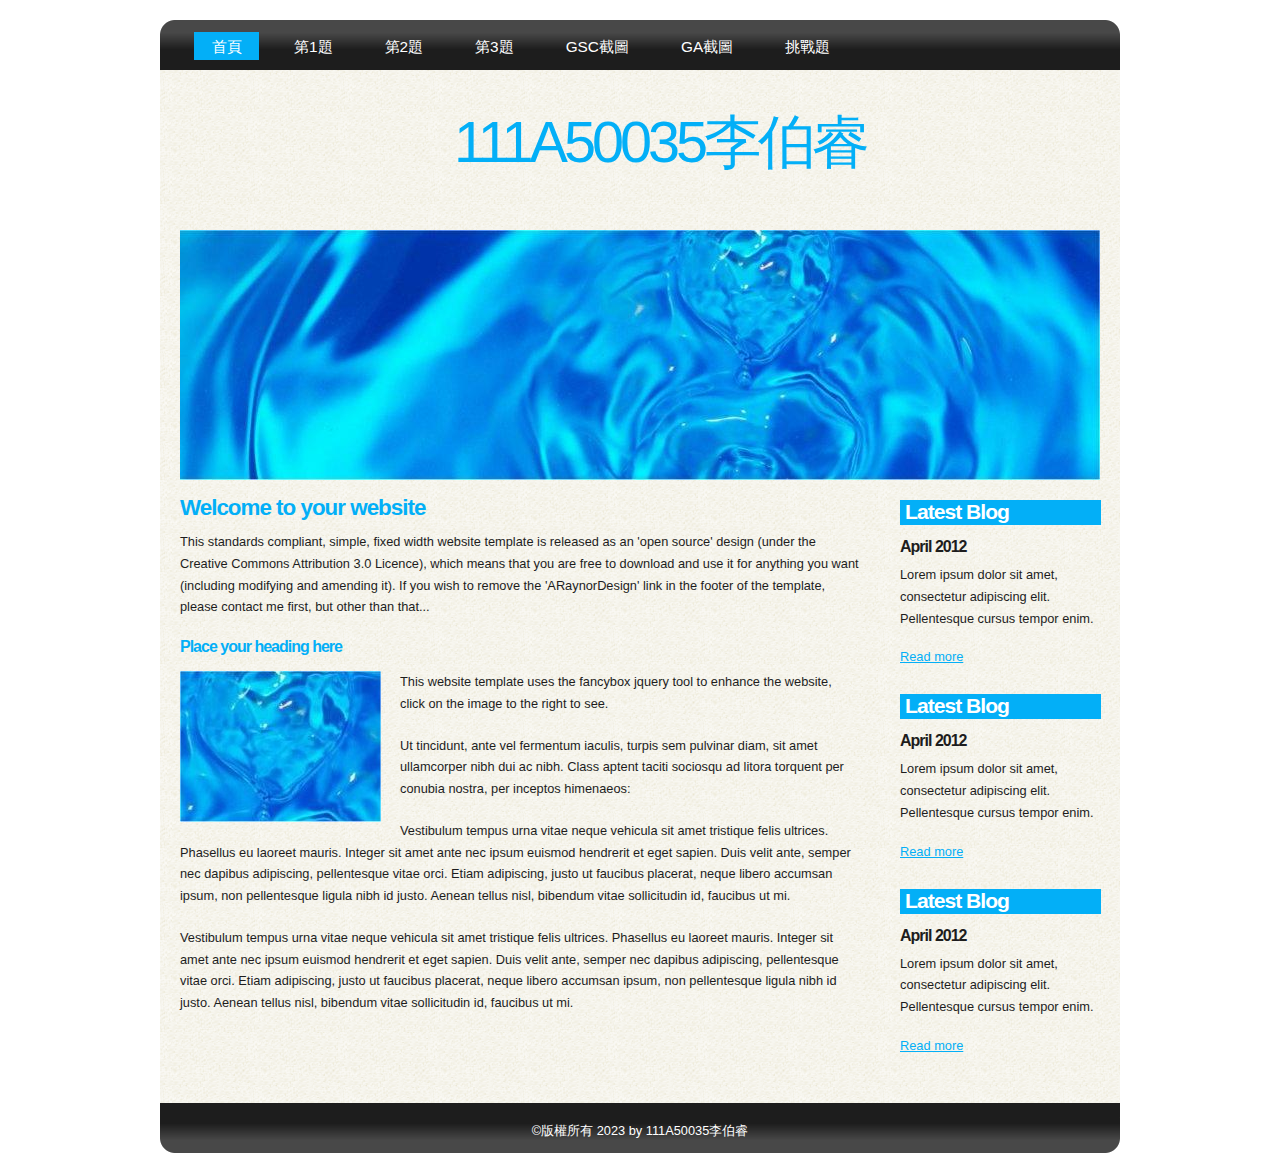
<file: index.html>
<!DOCTYPE html PUBLIC "-//W3C//DTD XHTML 1.1//EN" "http://www.w3.org/TR/xhtml11/DTD/xhtml11.dtd">
<html xmlns="http://www.w3.org/1999/xhtml" xml:lang="en">

<head>
  <title>ARaynorDesign Template</title>
  <meta name="description" content="free website template" />
  <meta name="keywords" content="enter your keywords here" />
  <meta http-equiv="content-type" content="text/html; charset=utf-8" />
  <link rel="stylesheet" type="text/css" href="css/style.css" />
  <script type="text/javascript" src="js/jquery.min.js"></script>
  <script type="text/javascript" src="js/jquery.easing.min.js"></script>
  <script type="text/javascript" src="js/jquery.lavalamp.min.js"></script>
  <script type="text/javascript">
    $(function() {
      $("#lava_menu").lavaLamp({
        fx: "backout",
        speed: 700
      });
    });
  </script>
    <script type="text/javascript" src="js/jquery.nivo.slider.pack.js"></script>
    <script type="text/javascript">
    $(window).load(function() {
        $('#slider').nivoSlider();
    });
    </script>


<!-- Google tag (gtag.js) -->
<script async src="https://www.googletagmanager.com/gtag/js?id=G-6X8KZ452RV"></script>
<script>
  window.dataLayer = window.dataLayer || [];
  function gtag(){dataLayer.push(arguments);}
  gtag('js', new Date());

  gtag('config', 'G-6X8KZ452RV');
</script>


</head>

<body>
  <div id="main">	
    <div id="site_content">  
	  <div id="menubar">
        <ul class="lavaLampWithImage" id="lava_menu">
          <li class="current"><a href="index.html">首頁</a></li>
          <li><a href="a1.html">第1題</a></li>
          <li><a href="a2.html">第2題</a></li>
          <li><a href="a3.html">第3題</a></li>
          <li><a href="a4.html">GSC截圖</a></li>
          <li><a href="a5.html">GA截圖</a></li>
          <li><a href="a6.html">挑戰題</a></li>
        </ul>
	  </div><!--close menubar-->
      <div id="header">  
        <h1>111A50035李伯睿 <span></span></h1>
      </div><!--close header-->	
	  <div id="banner_image">
	    <div id="slider-wrapper">        
          <div id="slider" class="nivoSlider">
            <img src="images/slide1.jpg" alt="" />
            <img src="images/slide2.jpg" alt="" />
            <img src="images/slide3.jpg" alt="" />
		  </div><!--close slider-->
		</div><!--close slider-wrapper-->
	  </div><!--close banner_image-->		  
      <div id="content">
        <div class="content_item">
          <h1>Welcome to your website</h1>
          <p>This standards compliant, simple, fixed width website template is released as an 'open source' design (under the Creative Commons Attribution 3.0 Licence), which means that you are free to download and use it for anything you want (including modifying and amending it). If you wish to remove the 'ARaynorDesign' link in the footer of the template, please contact me first, but other than that...</p>
          <h3>Place your heading here</h3>
          <div style="width:200px; float:left; padding: 0px 20px 10px 0px;"><img alt="image" src="images/image.jpg" /></div>
          <p>This website template uses the fancybox jquery tool to enhance the website, click on the image to the right to see. </p>
          <p>Ut tincidunt, ante vel fermentum iaculis, turpis sem pulvinar diam, sit amet ullamcorper nibh dui ac nibh. Class aptent taciti sociosqu ad litora torquent per conubia nostra, per inceptos himenaeos:</p>
          <p>Vestibulum tempus urna vitae neque vehicula sit amet tristique felis ultrices. Phasellus eu laoreet mauris. Integer sit amet ante nec ipsum euismod hendrerit et eget sapien. Duis velit ante, semper nec dapibus adipiscing, pellentesque vitae orci. Etiam adipiscing, justo ut faucibus placerat, neque libero accumsan ipsum, non pellentesque ligula nibh id justo. Aenean tellus nisl, bibendum vitae sollicitudin id, faucibus ut mi.</p>
          <p>Vestibulum tempus urna vitae neque vehicula sit amet tristique felis ultrices. Phasellus eu laoreet mauris. Integer sit amet ante nec ipsum euismod hendrerit et eget sapien. Duis velit ante, semper nec dapibus adipiscing, pellentesque vitae orci. Etiam adipiscing, justo ut faucibus placerat, neque libero accumsan ipsum, non pellentesque ligula nibh id justo. Aenean tellus nisl, bibendum vitae sollicitudin id, faucibus ut mi.</p>
		</div><!--close content_item-->	
	      
		<div class="sidebar_container">   		  
		  <div class="sidebar">
            <div class="sidebar_item">
                <h2>Latest Blog</h2>
			    <h4>April 2012</h4>
                <p>Lorem ipsum dolor sit amet, consectetur adipiscing elit. Pellentesque cursus tempor enim.</p>
		          <a href="#">Read more</a>
              </div><!--close sidebar_item--> 
          </div><!--close sidebar-->     		
		  <div class="sidebar">
            <div class="sidebar_item">
              <h2>Latest Blog</h2>
		  	  <h4>April 2012</h4>
              <p>Lorem ipsum dolor sit amet, consectetur adipiscing elit. Pellentesque cursus tempor enim.</p>
		        <a href="#">Read more</a>
            </div><!--close sidebar_item--> 
          </div><!--close sidebar-->  
		  <div class="sidebar">
            <div class="sidebar_item">
              <h2>Latest Blog</h2>
			  <h4>April 2012</h4>
              <p>Lorem ipsum dolor sit amet, consectetur adipiscing elit. Pellentesque cursus tempor enim.</p>
		        <a href="#">Read more</a>
            </div><!--close sidebar_item--> 
          </div><!--close sidebar-->  
        </div><!--close sidebar_container-->	
       <br style="clear:both;" />
      </div><!--close content-->	
    </div><!--close site_content-->	
    <div id="footer">  
      &copy版權所有 2023 by 111A50035李伯睿
    </div><!--close footer-->	
  </div><!--close main-->	
</body>
</html>
</file>
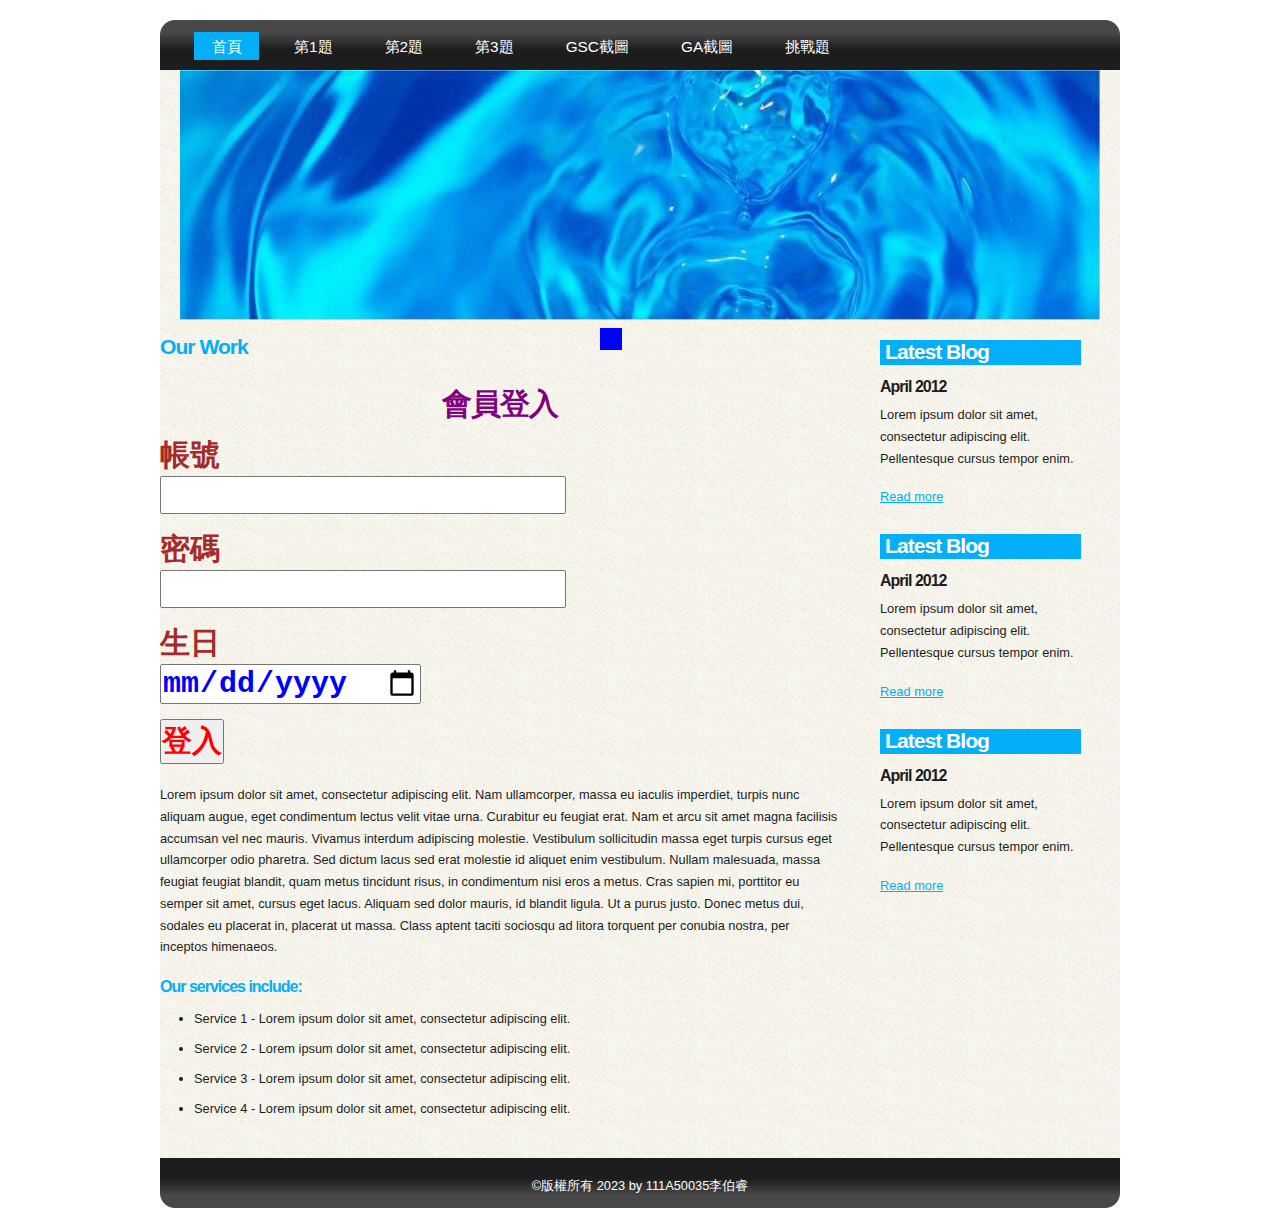
<file: a1.html>
<!DOCTYPE html PUBLIC "-//W3C//DTD XHTML 1.1//EN" "http://www.w3.org/TR/xhtml11/DTD/xhtml11.dtd">
<html xmlns="http://www.w3.org/1999/xhtml" xml:lang="en">

<head>
  <title>ARaynorDesign Template</title>
  <meta name="description" content="free website template" />
  <meta name="keywords" content="enter your keywords here" />
  <meta http-equiv="content-type" content="text/html; charset=utf-8" />
  <link rel="stylesheet" type="text/css" href="css/style.css" />
  <script type="text/javascript" src="js/jquery.min.js"></script>
  <script type="text/javascript" src="js/jquery.easing.min.js"></script>
  <script type="text/javascript" src="js/jquery.lavalamp.min.js"></script>
  <link rel="stylesheet" type="text/css" href="mystyle.css" />
  <script type="text/javascript">
    $(function() {
      $("#lava_menu").lavaLamp({
        fx: "backout",
        speed: 700
      });
    });
  </script>
    <script type="text/javascript" src="js/jquery.nivo.slider.pack.js"></script>
    <script type="text/javascript">
    $(window).load(function() {
        $('#slider').nivoSlider();
    });
    </script>


<!-- Google tag (gtag.js) -->
<script async src="https://www.googletagmanager.com/gtag/js?id=G-6X8KZ452RV"></script>
<script>
  window.dataLayer = window.dataLayer || [];
  function gtag(){dataLayer.push(arguments);}
  gtag('js', new Date());

  gtag('config', 'G-6X8KZ452RV');
</script>


</head>

<body>
  <div id="main">	
    <div id="site_content">  
	  <div id="menubar">
        <ul class="lavaLampWithImage" id="lava_menu">
          <li class="current"><a href="index.html">首頁</a></li>
          <li><a href="a1.html">第1題</a></li>
          <li><a href="a2.html">第2題</a></li>
          <li><a href="a3.html">第3題</a></li>
          <li><a href="a4.html">GSC截圖</a></li>
          <li><a href="a5.html">GA截圖</a></li>
          <li><a href="a6.html">挑戰題</a></li>
        </ul>
	  

    <script>
        function showResult() {
            document.getElementById("result").textContent = "登入成功！";
        }
    </script>
      </div><!--close header-->	
	  <div id="banner_image">
	    <div id="slider-wrapper">        
          <div id="slider" class="nivoSlider">
            <img src="images/slide1.jpg" alt="" />
            <img src="images/slide2.jpg" alt="" />
            <img src="images/slide3.jpg" alt="" />
		  </div><!--close slider-->
		</div><!--close slider-wrapper-->
	  </div><!--close banner_image-->		  
      <div class="content_item">
        <h2>Our Work</h2>
        <h2 class="s1">會員登入</h2>
        <form id="loginForm">
            <label class="s4" for="username">帳號</label><br>
            <input type="text" id="username" class="s3" required><br><br>
    
            <label class="s4" for="password">密碼</label><br>
            <input type="password" id="password" class="s3" required><br><br>
    
            <label class="s4" for="birthday">生日</label><br>
            <input type="date" id="birthday" class="s3" required><br><br>
    
            <button class="s2" type="button" onclick="checkLogin()">登入</button>
        </form>
        <p id="result" class="s2"></p>
    
        <script>
           
            function checkLogin() {
                const username = document.getElementById("username").value;
                const password = document.getElementById("password").value;
                const birthday = document.getElementById("birthday").value;
    
                const result = document.getElementById("result");
    
              
                if (password === "123") {
                    result.innerHTML = `<b>${username}</b>，你已經成功登入網站<br>你的生日是<b>${birthday}</b>`;
                } else {
                    result.innerHTML = `<b>${username}</b>，你的密碼輸入錯誤`;
                }
            }
        </script>
        <p>Lorem ipsum dolor sit amet, consectetur adipiscing elit. Nam ullamcorper, massa eu iaculis imperdiet, turpis nunc aliquam augue, eget condimentum lectus velit vitae urna. Curabitur eu feugiat erat. Nam et arcu sit amet magna facilisis accumsan vel nec mauris. Vivamus interdum adipiscing molestie. Vestibulum sollicitudin massa eget turpis cursus eget ullamcorper odio pharetra. Sed dictum lacus sed erat molestie id aliquet enim vestibulum. Nullam malesuada, massa feugiat feugiat blandit, quam metus tincidunt risus, in condimentum nisi eros a metus. Cras sapien mi, porttitor eu semper sit amet, cursus eget lacus. Aliquam sed dolor mauris, id blandit ligula. Ut a purus justo. Donec metus dui, sodales eu placerat in, placerat ut massa. Class aptent taciti sociosqu ad litora torquent per conubia nostra, per inceptos himenaeos.</p>
        <h3>Our services include:</h3>
          <ul>
               <li>Service 1 - Lorem ipsum dolor sit amet, consectetur adipiscing elit.</li>
              <li>Service 2 - Lorem ipsum dolor sit amet, consectetur adipiscing elit.</li>
               <li>Service 3 - Lorem ipsum dolor sit amet, consectetur adipiscing elit.</li>
               <li>Service 4 - Lorem ipsum dolor sit amet, consectetur adipiscing elit.</li>
             </ul>
		</div><!--close content_item-->	
	      
		<div class="sidebar_container">   		  
		  <div class="sidebar">
            <div class="sidebar_item">
                <h2>Latest Blog</h2>
			    <h4>April 2012</h4>
                <p>Lorem ipsum dolor sit amet, consectetur adipiscing elit. Pellentesque cursus tempor enim.</p>
		          <a href="#">Read more</a>
              </div><!--close sidebar_item--> 
          </div><!--close sidebar-->     		
		  <div class="sidebar">
            <div class="sidebar_item">
              <h2>Latest Blog</h2>
		  	  <h4>April 2012</h4>
              <p>Lorem ipsum dolor sit amet, consectetur adipiscing elit. Pellentesque cursus tempor enim.</p>
		        <a href="#">Read more</a>
            </div><!--close sidebar_item--> 
          </div><!--close sidebar-->  
		  <div class="sidebar">
            <div class="sidebar_item">
              <h2>Latest Blog</h2>
			  <h4>April 2012</h4>
              <p>Lorem ipsum dolor sit amet, consectetur adipiscing elit. Pellentesque cursus tempor enim.</p>
		        <a href="#">Read more</a>
            </div><!--close sidebar_item--> 
          </div><!--close sidebar-->  
        </div><!--close sidebar_container-->	
       <br style="clear:both;" />
      </div><!--close content-->	
    </div><!--close site_content-->	
    <div id="footer">  
      &copy版權所有 2023 by 111A50035李伯睿
    </div><!--close footer-->	
  </div><!--close main-->	
</body>
</html>
</file>
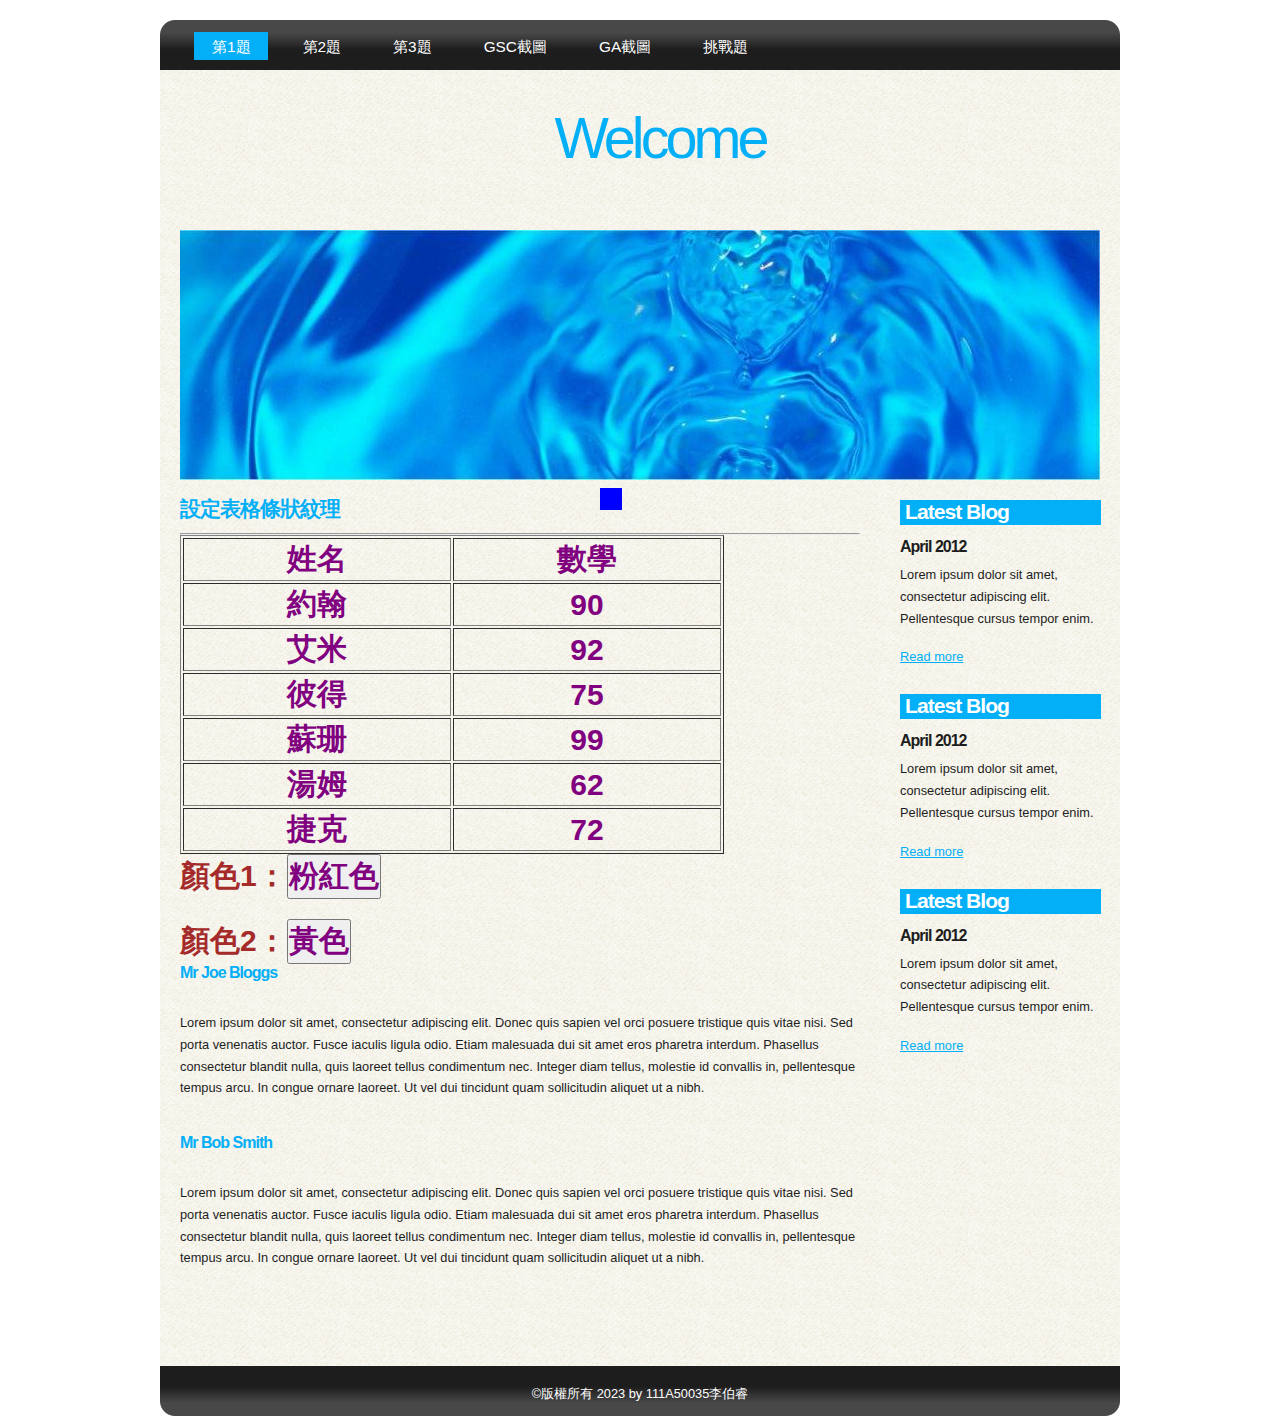
<file: a2.html>
<!DOCTYPE html PUBLIC "-//W3C//DTD XHTML 1.1//EN" "http://www.w3.org/TR/xhtml11/DTD/xhtml11.dtd">
<html xmlns="http://www.w3.org/1999/xhtml" xml:lang="en">

<head>
  <title>ARaynorDesign Template</title>
  <meta name="description" content="free website template" />
  <meta name="keywords" content="enter your keywords here" />
  <meta http-equiv="content-type" content="text/html; charset=utf-8" />
  <link rel="stylesheet" type="text/css" href="css/style.css" />
  <script type="text/javascript" src="js/jquery.min.js"></script>
  <script type="text/javascript" src="js/jquery.easing.min.js"></script>
  <script type="text/javascript" src="js/jquery.lavalamp.min.js"></script>
  <script type="text/javascript">
    $(function() {
      $("#lava_menu").lavaLamp({
        fx: "backout",
        speed: 700
      });
    });
  </script>
    <script type="text/javascript" src="js/jquery.nivo.slider.pack.js"></script>
    <script type="text/javascript">
    $(window).load(function() {
        $('#slider').nivoSlider();
    });
    </script>
    <link rel="stylesheet" type="text/css" href="mystyle.css" />

    <style>
      .s7
      {
          color: purple;
          background-color: pink;
          font-size: 30px;
          text-align: center;
          font-weight: bold;
          
      }
      .s6
      {
          color: purple;
          background-color: yellow;
          font-size: 30px;
          text-align: center;
          font-weight: bold;
     
  
      }
  
  
  </style>
    <script>
      function show2()
      {
          document.getElementById("a1").className='s7'
          document.getElementById("b1").className='s7'
          document.getElementById("a3").className='s7'
          document.getElementById("b3").className='s7'
          document.getElementById("a5").className='s7'
          document.getElementById("b5").className='s7'
          document.getElementById("a7").className='s7'
          document.getElementById("b7").className='s7'
      }
      function show1()
      {
          document.getElementById("a2").className='s6'
          document.getElementById("b2").className='s6'
          document.getElementById("a4").className='s6'
          document.getElementById("b4").className='s6'
          document.getElementById("a6").className='s6'
          document.getElementById("b6").className='s6'
      }
  </script>

<!-- Google tag (gtag.js) -->
<script async src="https://www.googletagmanager.com/gtag/js?id=G-6X8KZ452RV"></script>
<script>
  window.dataLayer = window.dataLayer || [];
  function gtag(){dataLayer.push(arguments);}
  gtag('js', new Date());

  gtag('config', 'G-6X8KZ452RV');
</script>




</head>

<body>  
  <div id="main">
    <div id="site_content">  
	  <div id="menubar">
        <ul class="lavaLampWithImage" id="lava_menu">
          <li><a href="a1.html">第1題</a></li>
          <li><a href="a2.html">第2題</a></li>
          <li><a href="a3.html">第3題</a></li>
          <li><a href="a4.html">GSC截圖</a></li>
          <li><a href="a5.html">GA截圖</a></li>
          <li><a href="a6.html">挑戰題</a></li>
        </ul>
        
	  </div><!--close menubar-->
      <div id="header">  
        <h1>Welcome</h1>

        
        
      </div><!--close header-->	
	  <div id="banner_image">
	    <div id="slider-wrapper">        
          <div id="slider" class="nivoSlider">
            <img src="images/slide1.jpg" alt="" />
            <img src="images/slide2.jpg" alt="" />
            <img src="images/slide3.jpg" alt="" />
		  </div><!--close slider-->
		</div><!--close slider-wrapper-->
	  </div><!--close banner_image-->		  
      <div id="content">
        <div class="content_item">
            <h2>設定表格條狀紋理</h2>
            <hr>
            <table border="1" width="80%">
                <tr>
                   <td id="a1" class="s1">姓名</td>
                   <td id="b1" class="s1">數學</td>
                </tr>
                <tr>
                    <td id="a2" class="s1" >約翰</td>
                    <td id="b2" class="s1" >90</td>
                 </tr>
                 <tr>
                    <td id="a3" class="s1" >艾米</td>
                    <td id="b3" class="s1">92</td>
                 </tr>
                 <tr>
                  <td id="a4" class="s1" >彼得</td>
                  <td id="b4" class="s1">75</td>
               </tr>
               <tr>
                <td id="a5" class="s1" >蘇珊</td>
                <td id="b5" class="s1">99</td>
              </tr>
              <tr>
               <td id="a6" class="s1" >湯姆</td>
               <td id="b6" class="s1">62</td>
              </tr>
              <tr>
               <td id="a7" class="s1" >捷克</td>
               <td id="b7" class="s1">72</td>
               </tr>
            </table>
            <span class="s4">顏色1：</span><button onclick="show1()"class="s1">粉紅色</button>
    <p></p>
            <span class="s4">顏色2：</span><button onclick="show2()"class="s1">黃色</button>
		    <h3>Mr Joe Bloggs</h3>
            <br/>
	        <p>Lorem ipsum dolor sit amet, consectetur adipiscing elit. Donec quis sapien vel orci posuere tristique quis vitae nisi. Sed porta venenatis auctor. Fusce iaculis ligula odio. Etiam malesuada dui sit amet eros pharetra interdum. Phasellus consectetur blandit nulla, quis laoreet tellus condimentum nec. Integer diam tellus, molestie id convallis in, pellentesque tempus arcu. In congue ornare laoreet. Ut vel dui tincidunt quam sollicitudin aliquet ut a nibh.</p>
	        <br style="clear:both" />
            
			<h3>Mr Bob Smith</h3>
            <br/>
	        <p>Lorem ipsum dolor sit amet, consectetur adipiscing elit. Donec quis sapien vel orci posuere tristique quis vitae nisi. Sed porta venenatis auctor. Fusce iaculis ligula odio. Etiam malesuada dui sit amet eros pharetra interdum. Phasellus consectetur blandit nulla, quis laoreet tellus condimentum nec. Integer diam tellus, molestie id convallis in, pellentesque tempus arcu. In congue ornare laoreet. Ut vel dui tincidunt quam sollicitudin aliquet ut a nibh.</p>
	        <br style="clear:both" />
            <p>&nbsp;</p>
        </div><!--close content_item-->
	      
		<div class="sidebar_container">   		  
		  <div class="sidebar">
            <div class="sidebar_item">
                <h2>Latest Blog</h2>
			    <h4>April 2012</h4>
                <p>Lorem ipsum dolor sit amet, consectetur adipiscing elit. Pellentesque cursus tempor enim.</p>
		          <a href="#">Read more</a>
              </div><!--close sidebar_item--> 
          </div><!--close sidebar-->     		
		  <div class="sidebar">
            <div class="sidebar_item">
              <h2>Latest Blog</h2>
		  	  <h4>April 2012</h4>
              <p>Lorem ipsum dolor sit amet, consectetur adipiscing elit. Pellentesque cursus tempor enim.</p>
		        <a href="#">Read more</a>
            </div><!--close sidebar_item--> 
          </div><!--close sidebar-->  
		  <div class="sidebar">
            <div class="sidebar_item">
              <h2>Latest Blog</h2>
			  <h4>April 2012</h4>
              <p>Lorem ipsum dolor sit amet, consectetur adipiscing elit. Pellentesque cursus tempor enim.</p>
		        <a href="#">Read more</a>
            </div><!--close sidebar_item--> 
          </div><!--close sidebar-->  
        </div><!--close sidebar_container-->	
       <br style="clear:both;" />
      </div><!--close content-->	
    </div><!--close site_content-->	
    <div id="footer">  
      &copy版權所有 2023 by 111A50035李伯睿
    </div><!--close footer-->	
  </div><!--close main-->	
</body>
</html>
</file>
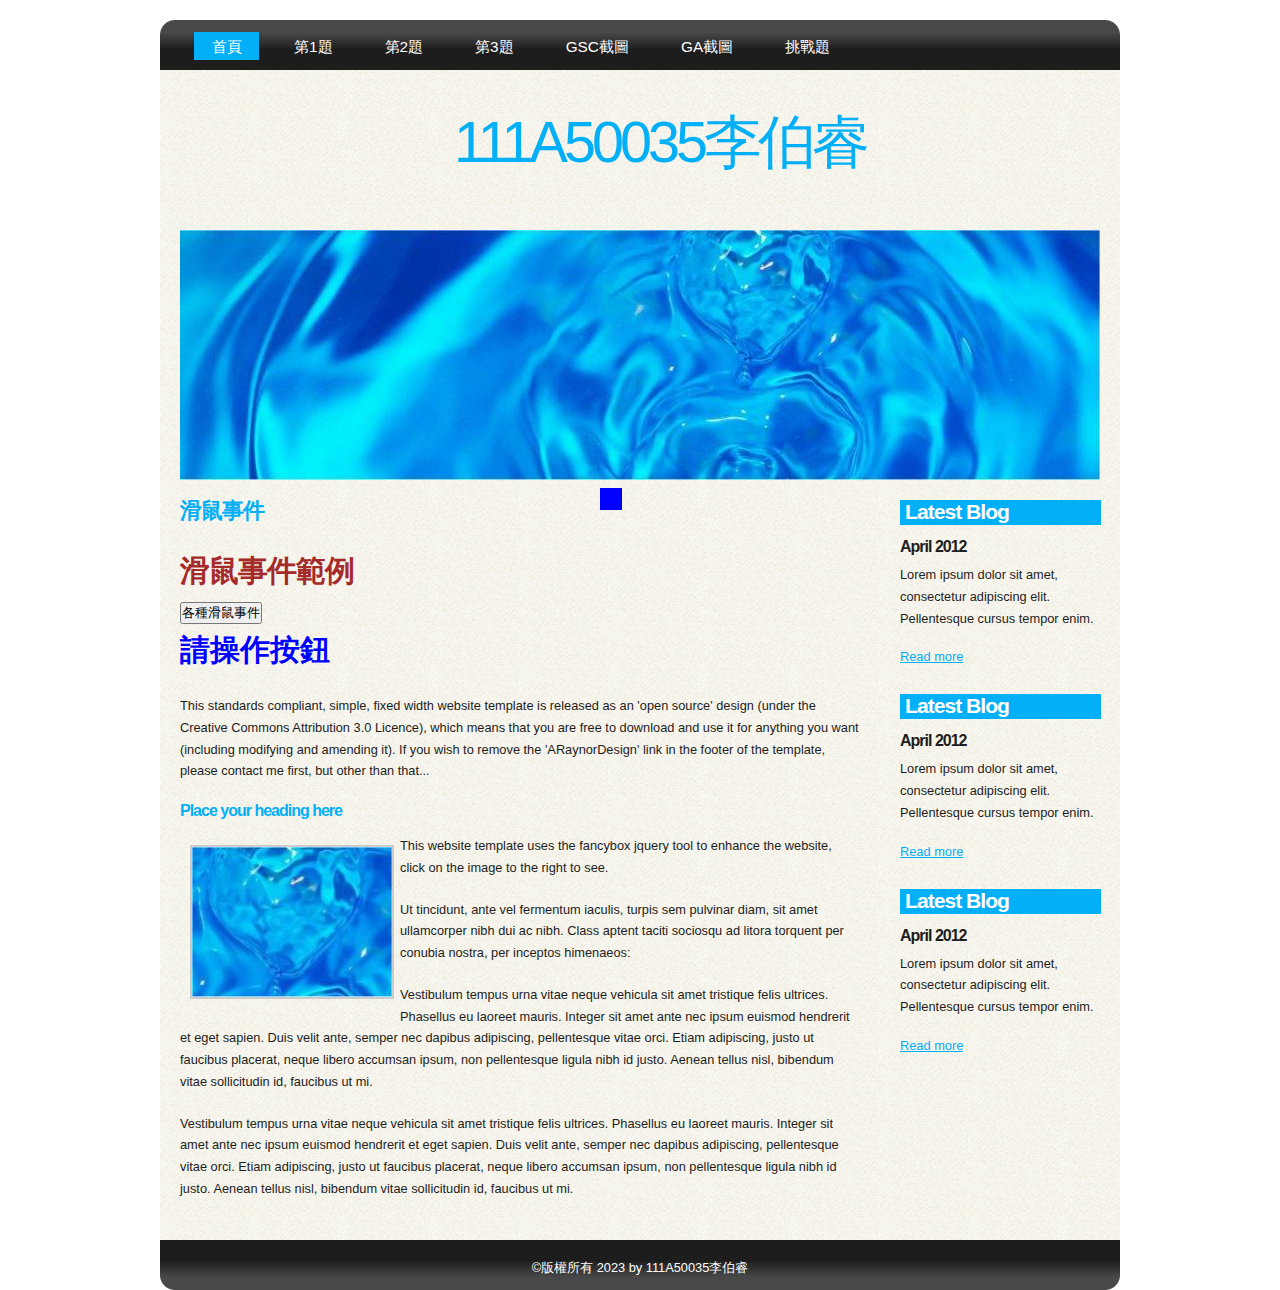
<file: a3.html>
<!DOCTYPE html PUBLIC "-//W3C//DTD XHTML 1.1//EN" "http://www.w3.org/TR/xhtml11/DTD/xhtml11.dtd">
<html xmlns="http://www.w3.org/1999/xhtml" xml:lang="en">

<head>
  <title>ARaynorDesign Template</title>
  <meta name="description" content="free website template" />
  <meta name="keywords" content="enter your keywords here" />
  <meta http-equiv="content-type" content="text/html; charset=utf-8" />
  <link rel="stylesheet" type="text/css" href="css/style.css" />
  <script type="text/javascript" src="js/jquery.min.js"></script>
  <script type="text/javascript" src="js/jquery.easing.min.js"></script>
  <script type="text/javascript" src="js/jquery.lavalamp.min.js"></script>
  <link rel="stylesheet" type="text/css" href="mystyle.css" />
  <script type="text/javascript">
    $(function() {
      $("#lava_menu").lavaLamp({
        fx: "backout",
        speed: 700
      });
    });
  </script>
    <script type="text/javascript" src="js/jquery.nivo.slider.pack.js"></script>
    <script type="text/javascript">
    $(window).load(function() {
        $('#slider').nivoSlider();
    });
    </script>


<!-- Google tag (gtag.js) -->
<script async src="https://www.googletagmanager.com/gtag/js?id=G-6X8KZ452RV"></script>
<script>
  window.dataLayer = window.dataLayer || [];
  function gtag(){dataLayer.push(arguments);}
  gtag('js', new Date());

  gtag('config', 'G-6X8KZ452RV');
</script>


</head>

<body>
  <div id="main">	
    <div id="site_content">  
	  <div id="menubar">
        <ul class="lavaLampWithImage" id="lava_menu">
          <li class="current"><a href="index.html">首頁</a></li>
          <li><a href="a1.html">第1題</a></li>
          <li><a href="a2.html">第2題</a></li>
          <li><a href="a3.html">第3題</a></li>
          <li><a href="a4.html">GSC截圖</a></li>
          <li><a href="a5.html">GA截圖</a></li>
          <li><a href="a6.html">挑戰題</a></li>
        </ul>
	  </div><!--close menubar-->
      <div id="header">  
        <h1>111A50035李伯睿 <span></span></h1>
      </div><!--close header-->	
	  <div id="banner_image">
	    <div id="slider-wrapper">        
          <div id="slider" class="nivoSlider">
            <img src="images/slide1.jpg" alt="" />
            <img src="images/slide2.jpg" alt="" />
            <img src="images/slide3.jpg" alt="" />
		  </div><!--close slider-->
		</div><!--close slider-wrapper-->
	  </div><!--close banner_image-->		  
      <div id="content">
        <div class="content_item">

          <h1>滑鼠事件</h1>

          <h2 class="s4">滑鼠事件範例</h2>

          <!-- 按鈕 -->
          <button id="myButton" 
                  onmouseover="mouseOver()" 
                  onmouseout="mouseOut()" 
                  onmousedown="mouseDown()" 
                  onmouseup="mouseUp()">各種滑鼠事件</button>
      
          <!-- 顯示文字 -->
          <p id="message" class="s3">請操作按鈕</p>
      
          <script>
              // 滑鼠滑過事件
              function mouseOver() {
                  const button = document.getElementById("myButton");
                  const message = document.getElementById("message");
                  button.classList.add("hover"); // 變更按鈕樣式
                  message.textContent = "滑鼠滑過"; // 顯示文字
      
              }
      
              // 滑鼠離開事件
              function mouseOut() {
                  const button = document.getElementById("myButton");
                  const message = document.getElementById("message");
                  button.classList.remove("hover");
                  button.style.color = "red"; // 文字紅色
                  button.style.backgroundColor = "yellow"; // 背景黃色
                  message.textContent = "滑鼠離開"; // 顯示文字
              }
      
              // 滑鼠按下事件
              function mouseDown() {
                  const button = document.getElementById("myButton");
                  const message = document.getElementById("message");
                  button.classList.add("active"); // 變更按鈕樣式
                  message.textContent = "滑鼠按下"; // 顯示文字
              }
      
              // 滑鼠放開事件
              function mouseUp() {
                  const button = document.getElementById("myButton");
                  const message = document.getElementById("message");
                  button.classList.remove("active");
                  button.style.color = "green"; // 文字綠色
                  button.style.backgroundColor = "yellow"; // 背景黃色
                  message.textContent = "滑鼠放開"; // 顯示文字
              }
          </script>
      






          <p>This standards compliant, simple, fixed width website template is released as an 'open source' design (under the Creative Commons Attribution 3.0 Licence), which means that you are free to download and use it for anything you want (including modifying and amending it). If you wish to remove the 'ARaynorDesign' link in the footer of the template, please contact me first, but other than that...</p>
          <h3>Place your heading here</h3>
          <div style="width:200px; float:left; padding: 0px 20px 10px 0px;"><img alt="image" src="images/image.jpg" /></div>
          <p>This website template uses the fancybox jquery tool to enhance the website, click on the image to the right to see. </p>
          <p>Ut tincidunt, ante vel fermentum iaculis, turpis sem pulvinar diam, sit amet ullamcorper nibh dui ac nibh. Class aptent taciti sociosqu ad litora torquent per conubia nostra, per inceptos himenaeos:</p>
          <p>Vestibulum tempus urna vitae neque vehicula sit amet tristique felis ultrices. Phasellus eu laoreet mauris. Integer sit amet ante nec ipsum euismod hendrerit et eget sapien. Duis velit ante, semper nec dapibus adipiscing, pellentesque vitae orci. Etiam adipiscing, justo ut faucibus placerat, neque libero accumsan ipsum, non pellentesque ligula nibh id justo. Aenean tellus nisl, bibendum vitae sollicitudin id, faucibus ut mi.</p>
          <p>Vestibulum tempus urna vitae neque vehicula sit amet tristique felis ultrices. Phasellus eu laoreet mauris. Integer sit amet ante nec ipsum euismod hendrerit et eget sapien. Duis velit ante, semper nec dapibus adipiscing, pellentesque vitae orci. Etiam adipiscing, justo ut faucibus placerat, neque libero accumsan ipsum, non pellentesque ligula nibh id justo. Aenean tellus nisl, bibendum vitae sollicitudin id, faucibus ut mi.</p>
		</div><!--close content_item-->	
	      
		<div class="sidebar_container">   		  
		  <div class="sidebar">
            <div class="sidebar_item">
                <h2>Latest Blog</h2>
			    <h4>April 2012</h4>
                <p>Lorem ipsum dolor sit amet, consectetur adipiscing elit. Pellentesque cursus tempor enim.</p>
		          <a href="#">Read more</a>
              </div><!--close sidebar_item--> 
          </div><!--close sidebar-->     		
		  <div class="sidebar">
            <div class="sidebar_item">
              <h2>Latest Blog</h2>
		  	  <h4>April 2012</h4>
              <p>Lorem ipsum dolor sit amet, consectetur adipiscing elit. Pellentesque cursus tempor enim.</p>
		        <a href="#">Read more</a>
            </div><!--close sidebar_item--> 
          </div><!--close sidebar-->  
		  <div class="sidebar">
            <div class="sidebar_item">
              <h2>Latest Blog</h2>
			  <h4>April 2012</h4>
              <p>Lorem ipsum dolor sit amet, consectetur adipiscing elit. Pellentesque cursus tempor enim.</p>
		        <a href="#">Read more</a>
            </div><!--close sidebar_item--> 
          </div><!--close sidebar-->  
        </div><!--close sidebar_container-->	
       <br style="clear:both;" />
      </div><!--close content-->	
    </div><!--close site_content-->	
    <div id="footer">  
      &copy版權所有 2023 by 111A50035李伯睿
    </div><!--close footer-->	
  </div><!--close main-->	
</body>
</html>
</file>
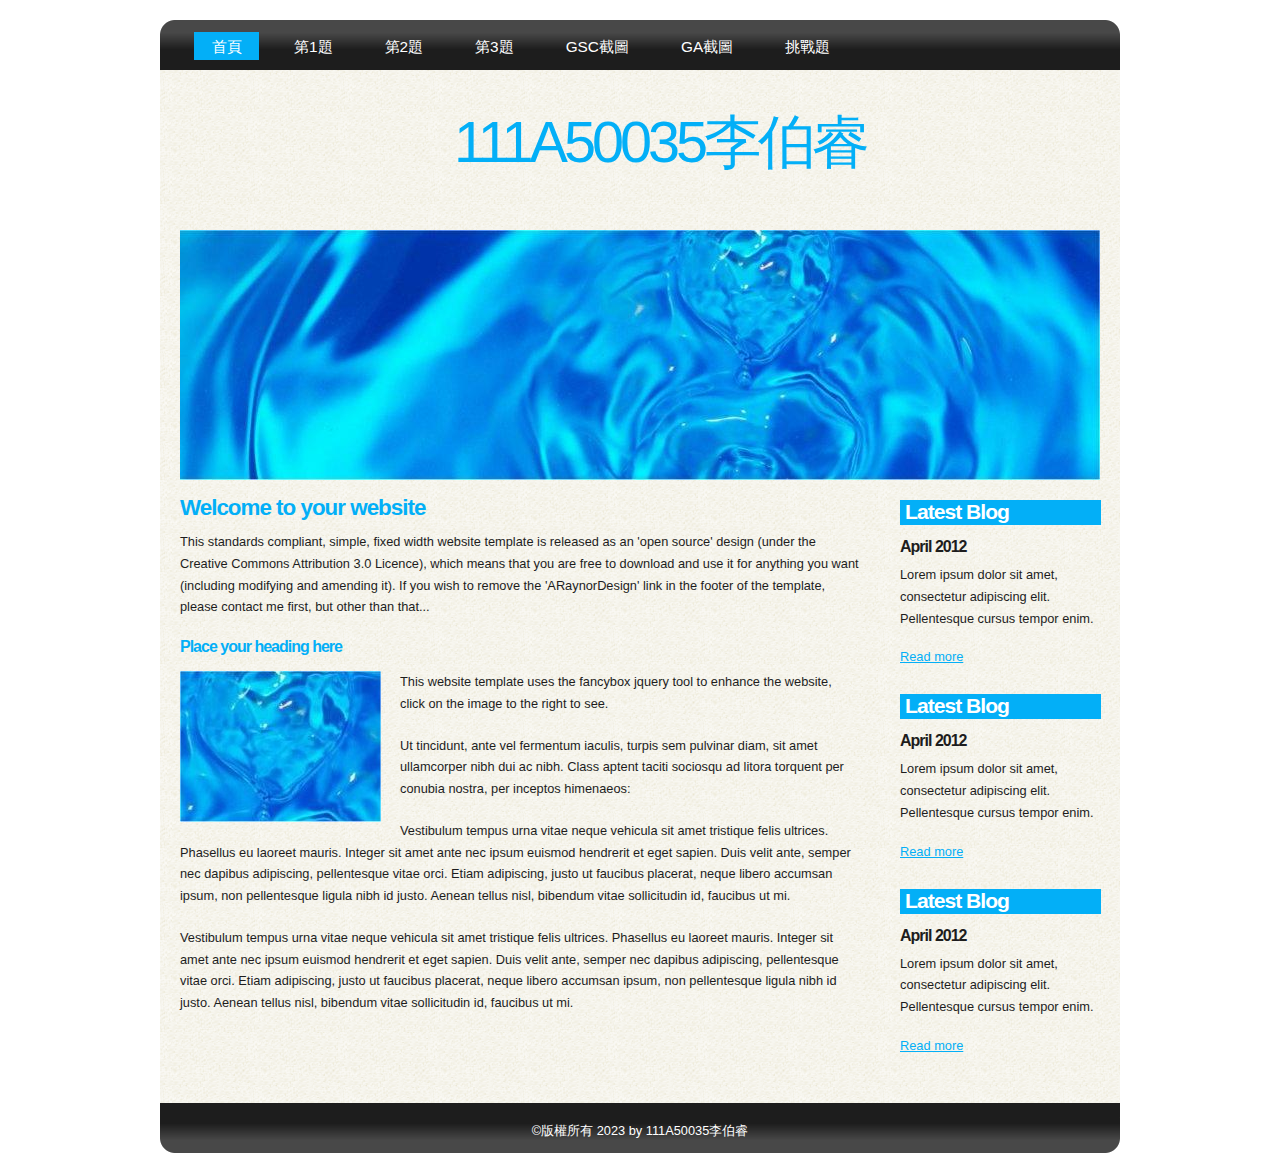
<file: a6.html>
<!DOCTYPE html PUBLIC "-//W3C//DTD XHTML 1.1//EN" "http://www.w3.org/TR/xhtml11/DTD/xhtml11.dtd">
<html xmlns="http://www.w3.org/1999/xhtml" xml:lang="en">

<head>
  <title>ARaynorDesign Template</title>
  <meta name="description" content="free website template" />
  <meta name="keywords" content="enter your keywords here" />
  <meta http-equiv="content-type" content="text/html; charset=utf-8" />
  <link rel="stylesheet" type="text/css" href="css/style.css" />
  <script type="text/javascript" src="js/jquery.min.js"></script>
  <script type="text/javascript" src="js/jquery.easing.min.js"></script>
  <script type="text/javascript" src="js/jquery.lavalamp.min.js"></script>
  <script type="text/javascript">
    $(function() {
      $("#lava_menu").lavaLamp({
        fx: "backout",
        speed: 700
      });
    });
  </script>
    <script type="text/javascript" src="js/jquery.nivo.slider.pack.js"></script>
    <script type="text/javascript">
    $(window).load(function() {
        $('#slider').nivoSlider();
    });
    </script>

<!-- Google tag (gtag.js) -->
<script async src="https://www.googletagmanager.com/gtag/js?id=G-6X8KZ452RV"></script>
<script>
  window.dataLayer = window.dataLayer || [];
  function gtag(){dataLayer.push(arguments);}
  gtag('js', new Date());

  gtag('config', 'G-6X8KZ452RV');
</script>


</head>

<body>
  <div id="main">	
    <div id="site_content">  
	  <div id="menubar">
        <ul class="lavaLampWithImage" id="lava_menu">
          <li class="current"><a href="index.html">首頁</a></li>
          <li><a href="a1.html">第1題</a></li>
          <li><a href="a2.html">第2題</a></li>
          <li><a href="a3.html">第3題</a></li>
          <li><a href="a4.html">GSC截圖</a></li>
          <li><a href="a5.html">GA截圖</a></li>
          <li><a href="a6.html">挑戰題</a></li>
        </ul>
	  </div><!--close menubar-->
      <div id="header">  
        <h1>111A50035李伯睿 <span></span></h1>
      </div><!--close header-->	
	  <div id="banner_image">
	    <div id="slider-wrapper">        
          <div id="slider" class="nivoSlider">
            <img src="images/slide1.jpg" alt="" />
            <img src="images/slide2.jpg" alt="" />
            <img src="images/slide3.jpg" alt="" />
		  </div><!--close slider-->
		</div><!--close slider-wrapper-->
	  </div><!--close banner_image-->		  
      <div id="content">
        <div class="content_item">
          <h1>Welcome to your website</h1>
          <p>This standards compliant, simple, fixed width website template is released as an 'open source' design (under the Creative Commons Attribution 3.0 Licence), which means that you are free to download and use it for anything you want (including modifying and amending it). If you wish to remove the 'ARaynorDesign' link in the footer of the template, please contact me first, but other than that...</p>
          <h3>Place your heading here</h3>
          <div style="width:200px; float:left; padding: 0px 20px 10px 0px;"><img alt="image" src="images/image.jpg" /></div>
          <p>This website template uses the fancybox jquery tool to enhance the website, click on the image to the right to see. </p>
          <p>Ut tincidunt, ante vel fermentum iaculis, turpis sem pulvinar diam, sit amet ullamcorper nibh dui ac nibh. Class aptent taciti sociosqu ad litora torquent per conubia nostra, per inceptos himenaeos:</p>
          <p>Vestibulum tempus urna vitae neque vehicula sit amet tristique felis ultrices. Phasellus eu laoreet mauris. Integer sit amet ante nec ipsum euismod hendrerit et eget sapien. Duis velit ante, semper nec dapibus adipiscing, pellentesque vitae orci. Etiam adipiscing, justo ut faucibus placerat, neque libero accumsan ipsum, non pellentesque ligula nibh id justo. Aenean tellus nisl, bibendum vitae sollicitudin id, faucibus ut mi.</p>
          <p>Vestibulum tempus urna vitae neque vehicula sit amet tristique felis ultrices. Phasellus eu laoreet mauris. Integer sit amet ante nec ipsum euismod hendrerit et eget sapien. Duis velit ante, semper nec dapibus adipiscing, pellentesque vitae orci. Etiam adipiscing, justo ut faucibus placerat, neque libero accumsan ipsum, non pellentesque ligula nibh id justo. Aenean tellus nisl, bibendum vitae sollicitudin id, faucibus ut mi.</p>
		</div><!--close content_item-->	
	      
		<div class="sidebar_container">   		  
		  <div class="sidebar">
            <div class="sidebar_item">
                <h2>Latest Blog</h2>
			    <h4>April 2012</h4>
                <p>Lorem ipsum dolor sit amet, consectetur adipiscing elit. Pellentesque cursus tempor enim.</p>
		          <a href="#">Read more</a>
              </div><!--close sidebar_item--> 
          </div><!--close sidebar-->     		
		  <div class="sidebar">
            <div class="sidebar_item">
              <h2>Latest Blog</h2>
		  	  <h4>April 2012</h4>
              <p>Lorem ipsum dolor sit amet, consectetur adipiscing elit. Pellentesque cursus tempor enim.</p>
		        <a href="#">Read more</a>
            </div><!--close sidebar_item--> 
          </div><!--close sidebar-->  
		  <div class="sidebar">
            <div class="sidebar_item">
              <h2>Latest Blog</h2>
			  <h4>April 2012</h4>
              <p>Lorem ipsum dolor sit amet, consectetur adipiscing elit. Pellentesque cursus tempor enim.</p>
		        <a href="#">Read more</a>
            </div><!--close sidebar_item--> 
          </div><!--close sidebar-->  
        </div><!--close sidebar_container-->	
       <br style="clear:both;" />
      </div><!--close content-->	
    </div><!--close site_content-->	
    <div id="footer">  
      &copy版權所有 2023 by 111A50035李伯睿
    </div><!--close footer-->	
  </div><!--close main-->	
</body>
</html>
</file>
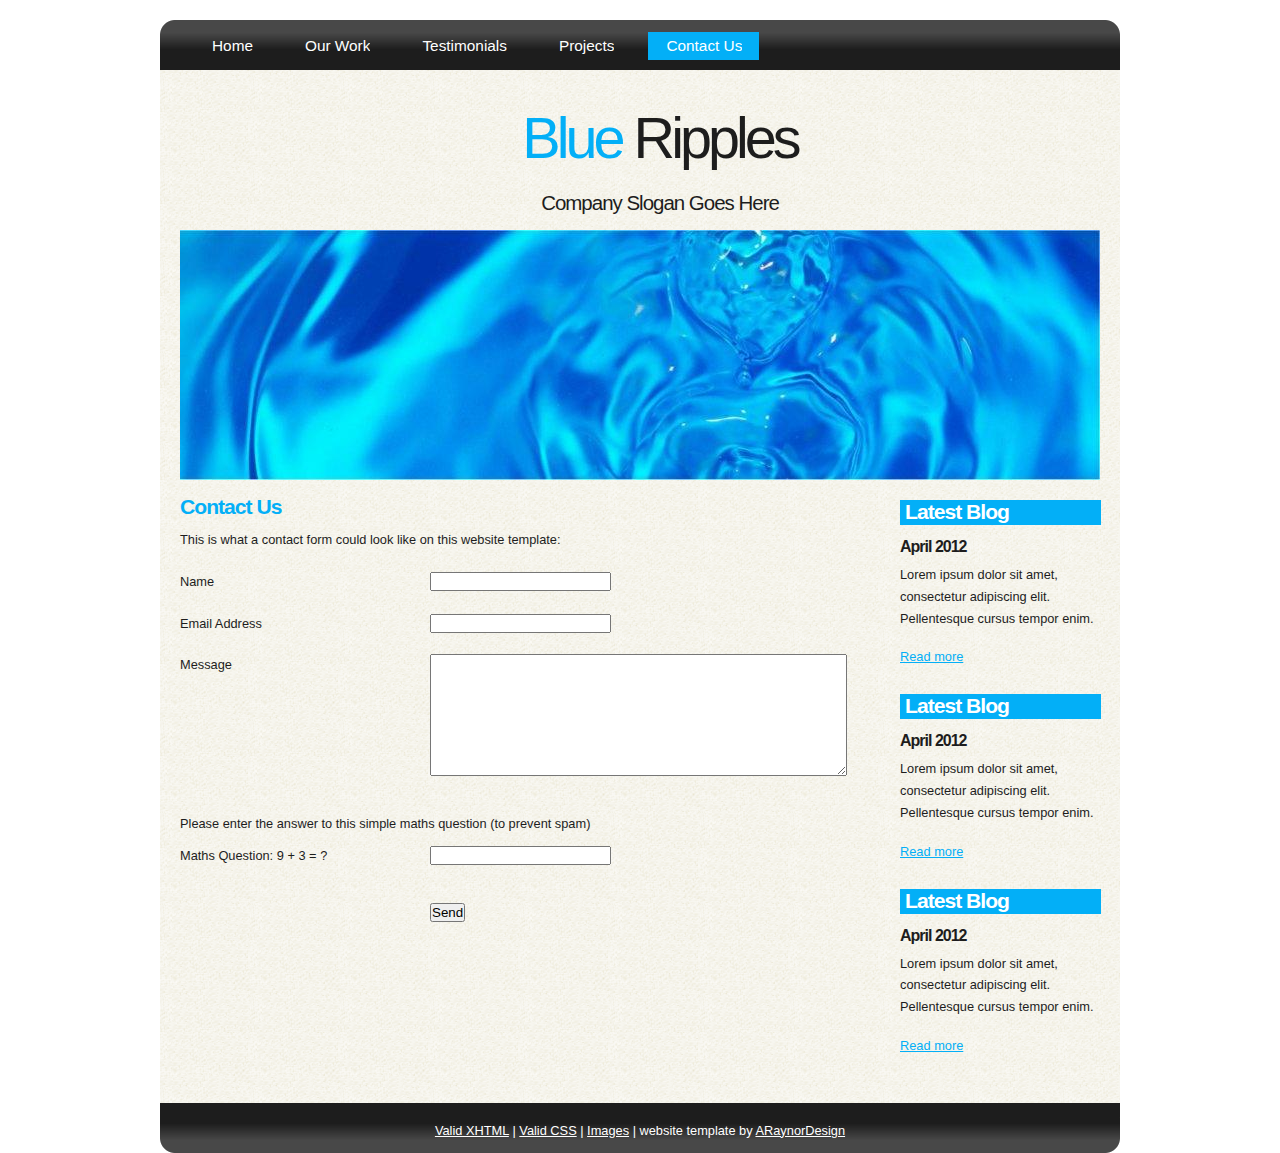
<file: contact.html>
<!DOCTYPE html PUBLIC "-//W3C//DTD XHTML 1.1//EN" "http://www.w3.org/TR/xhtml11/DTD/xhtml11.dtd">
<html xmlns="http://www.w3.org/1999/xhtml" xml:lang="en">

<head>
  <title>ARaynorDesign Template</title>
  <meta name="description" content="free website template" />
  <meta name="keywords" content="enter your keywords here" />
  <meta http-equiv="content-type" content="text/html; charset=utf-8" />
  <link rel="stylesheet" type="text/css" href="css/style.css" />
  <script type="text/javascript" src="js/jquery.min.js"></script>
  <script type="text/javascript" src="js/jquery.easing.min.js"></script>
  <script type="text/javascript" src="js/jquery.lavalamp.min.js"></script>
  <script type="text/javascript">
    $(function() {
      $("#lava_menu").lavaLamp({
        fx: "backout",
        speed: 700
      });
    });
  </script>
    <script type="text/javascript" src="js/jquery.nivo.slider.pack.js"></script>
    <script type="text/javascript">
    $(window).load(function() {
        $('#slider').nivoSlider();
    });
    </script>
</head>

<body>
  <div id="main">
    <div id="site_content">  
	  <div id="menubar">
        <ul class="lavaLampWithImage" id="lava_menu">
          <li><a href="index.html">Home</a></li>
          <li><a href="ourwork.html">Our Work</a></li>
          <li><a href="testimonials.html">Testimonials</a></li>
          <li><a href="projects.html">Projects</a></li>
          <li class="current"><a href="contact.html">Contact Us</a></li>
        </ul>
	  </div><!--close menubar-->	
      <div id="header">  
        <h1>Blue <span>Ripples</span></h1>	
	    <h2>Company Slogan Goes Here</h2>
      </div><!--close header-->	
	  <div id="banner_image">
	    <div id="slider-wrapper">        
          <div id="slider" class="nivoSlider">
            <img src="images/slide1.jpg" alt="" />
            <img src="images/slide2.jpg" alt="" />
            <img src="images/slide3.jpg" alt="" />
		  </div><!--close slider-->
		</div><!--close slider-wrapper-->
	  </div><!--close banner_image-->		
      <div id="content">
        <div class="clear"></div>
        <div class="content_item">
          <h2>Contact Us</h2>
          <p>This is what a contact form could look like on this website template:</p>
          <div style="width:170px; float:left;"><p>Name</p></div>
	      <div style="width:430px; float:right;"><p><input class="contact" type="text" name="your_name" value="" /></p></div>
          <div style="width:170px; float:left;"><p>Email Address</p></div>
		  <div style="width:430px; float:right;"><p><input class="contact" type="text" name="your_email" value="" /></p></div>
          <div style="width:170px; float:left;"><p>Message</p></div>
	      <div style="width:430px; float:right;"><p><textarea class="contact textarea" rows="8" cols="50" name="your_message"></textarea></p></div>
          <br style="clear:both;" />
          <p style="padding: 10px 0 10px 0;">Please enter the answer to this simple maths question (to prevent spam)</p>
          <div style="width:170px; float:left;"><p>Maths Question: 9 + 3 = ?</p></div>
	      <div style="width:430px; float:right;"><p><input type="text" name="user_answer" class="contact" /><input type="hidden" name="answer" value="4d76fe9775" /></p></div>
          <div style="width:430px; float:right;"><p style="padding-top: 15px"><input class="submit" type="submit" name="contact_submitted" value="Send" /></p></div>
        </div><!--close content_item-->
	    
		  <div class="sidebar_container">  	  
		    <div class="sidebar">
              <div class="sidebar_item">
                <h2>Latest Blog</h2>
			    <h4>April 2012</h4>
                <p>Lorem ipsum dolor sit amet, consectetur adipiscing elit. Pellentesque cursus tempor enim.</p>
		          <a href="#">Read more</a>
              </div><!--close sidebar_item--> 
            </div><!--close sidebar-->     		
		    <div class="sidebar">
              <div class="sidebar_item">
                <h2>Latest Blog</h2>
		  	    <h4>April 2012</h4>
                <p>Lorem ipsum dolor sit amet, consectetur adipiscing elit. Pellentesque cursus tempor enim.</p>
		          <a href="#">Read more</a>
              </div><!--close sidebar_item--> 
            </div><!--close sidebar-->  
		    <div class="sidebar">
              <div class="sidebar_item">
                <h2>Latest Blog</h2>
			    <h4>April 2012</h4>
                <p>Lorem ipsum dolor sit amet, consectetur adipiscing elit. Pellentesque cursus tempor enim.</p>
		          <a href="#">Read more</a>
              </div><!--close sidebar_item--> 
            </div><!--close sidebar-->  
           </div><!--close sidebar_container-->	
         <br style="clear:both;" />
      </div><!--close content-->	
    </div><!--close site_content-->	
    <div id="footer">  
      <a href="http://validator.w3.org/check?uri=referer">Valid XHTML</a> | <a href="http://jigsaw.w3.org/css-validator/check/referer">Valid CSS</a> | <a href="http://fotogrph.com/">Images</a> | website template by <a href="http://www.araynordesign.co.uk">ARaynorDesign</a>
    </div><!--close footer-->	
  </div><!--close main-->	
</body>
</html>
</file>
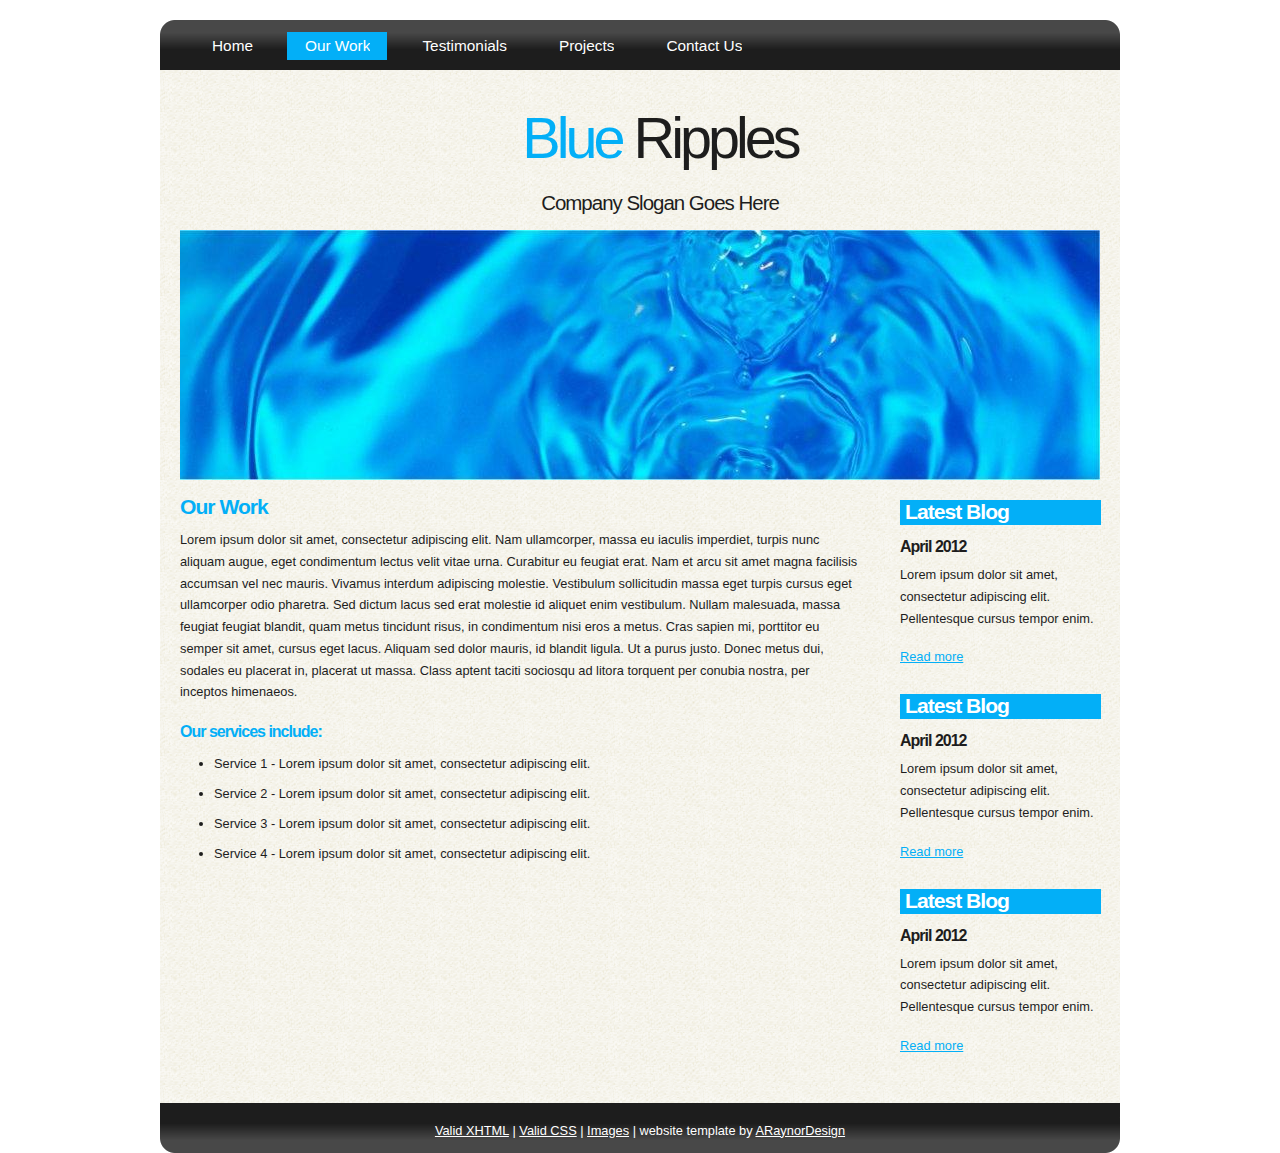
<file: ourwork.html>
<!DOCTYPE html PUBLIC "-//W3C//DTD XHTML 1.1//EN" "http://www.w3.org/TR/xhtml11/DTD/xhtml11.dtd">
<html xmlns="http://www.w3.org/1999/xhtml" xml:lang="en">

<head>
  <title>ARaynorDesign Template</title>
  <meta name="description" content="free website template" />
  <meta name="keywords" content="enter your keywords here" />
  <meta http-equiv="content-type" content="text/html; charset=utf-8" />
  <link rel="stylesheet" type="text/css" href="css/style.css" />
  <script type="text/javascript" src="js/jquery.min.js"></script>
  <script type="text/javascript" src="js/jquery.easing.min.js"></script>
  <script type="text/javascript" src="js/jquery.lavalamp.min.js"></script>
  <script type="text/javascript">
    $(function() {
      $("#lava_menu").lavaLamp({
        fx: "backout",
        speed: 700
      });
    });
  </script>
    <script type="text/javascript" src="js/jquery.nivo.slider.pack.js"></script>
    <script type="text/javascript">
    $(window).load(function() {
        $('#slider').nivoSlider();
    });
    </script>
</head>

<body>
  <div id="main">
    <div id="site_content">  	
	  <div id="menubar">
        <ul class="lavaLampWithImage" id="lava_menu">
          <li><a href="index.html">Home</a></li>
          <li class="current"><a href="ourwork.html">Our Work</a></li>
          <li><a href="testimonials.html">Testimonials</a></li>
          <li><a href="projects.html">Projects</a></li>
          <li><a href="contact.html">Contact Us</a></li>
        </ul>
	  </div><!--close menubar-->
      <div id="header">  
        <h1>Blue <span>Ripples</span></h1>	
	    <h2>Company Slogan Goes Here</h2>
      </div><!--close header-->	
	  <div id="banner_image">
	    <div id="slider-wrapper">        
          <div id="slider" class="nivoSlider">
            <img src="images/slide1.jpg" alt="" />
            <img src="images/slide2.jpg" alt="" />
            <img src="images/slide3.jpg" alt="" />
		  </div><!--close slider-->
		</div><!--close slider-wrapper-->
	  </div><!--close banner_image-->			
      <div id="content">
        <div class="content_item">
          <h2>Our Work</h2>
	      <p>Lorem ipsum dolor sit amet, consectetur adipiscing elit. Nam ullamcorper, massa eu iaculis imperdiet, turpis nunc aliquam augue, eget condimentum lectus velit vitae urna. Curabitur eu feugiat erat. Nam et arcu sit amet magna facilisis accumsan vel nec mauris. Vivamus interdum adipiscing molestie. Vestibulum sollicitudin massa eget turpis cursus eget ullamcorper odio pharetra. Sed dictum lacus sed erat molestie id aliquet enim vestibulum. Nullam malesuada, massa feugiat feugiat blandit, quam metus tincidunt risus, in condimentum nisi eros a metus. Cras sapien mi, porttitor eu semper sit amet, cursus eget lacus. Aliquam sed dolor mauris, id blandit ligula. Ut a purus justo. Donec metus dui, sodales eu placerat in, placerat ut massa. Class aptent taciti sociosqu ad litora torquent per conubia nostra, per inceptos himenaeos.</p>
          <h3>Our services include:</h3>
    	    <ul>
   			  <li>Service 1 - Lorem ipsum dolor sit amet, consectetur adipiscing elit.</li>
    	  	  <li>Service 2 - Lorem ipsum dolor sit amet, consectetur adipiscing elit.</li>
   			  <li>Service 3 - Lorem ipsum dolor sit amet, consectetur adipiscing elit.</li>
   			  <li>Service 4 - Lorem ipsum dolor sit amet, consectetur adipiscing elit.</li>
   		    </ul>
		</div><!--close content_item-->
	      
		  <div class="sidebar_container">  		  
		    <div class="sidebar">
              <div class="sidebar_item">
                <h2>Latest Blog</h2>
			    <h4>April 2012</h4>
                <p>Lorem ipsum dolor sit amet, consectetur adipiscing elit. Pellentesque cursus tempor enim.</p>
		          <a href="#">Read more</a>
              </div><!--close sidebar_item--> 
            </div><!--close sidebar-->     		
		    <div class="sidebar">
              <div class="sidebar_item">
                <h2>Latest Blog</h2>
		  	    <h4>April 2012</h4>
                <p>Lorem ipsum dolor sit amet, consectetur adipiscing elit. Pellentesque cursus tempor enim.</p>
		          <a href="#">Read more</a>
              </div><!--close sidebar_item--> 
            </div><!--close sidebar-->  
		    <div class="sidebar">
              <div class="sidebar_item">
                <h2>Latest Blog</h2>
			    <h4>April 2012</h4>
                <p>Lorem ipsum dolor sit amet, consectetur adipiscing elit. Pellentesque cursus tempor enim.</p>
		          <a href="#">Read more</a>
              </div><!--close sidebar_item--> 
            </div><!--close sidebar-->  
           </div><!--close sidebar_container-->	
           <br style="clear:both;" />
        </div><!--close content-->	
    </div><!--close site_content-->	
    <div id="footer">  
      <a href="http://validator.w3.org/check?uri=referer">Valid XHTML</a> | <a href="http://jigsaw.w3.org/css-validator/check/referer">Valid CSS</a> | <a href="http://fotogrph.com/">Images</a> | website template by <a href="http://www.araynordesign.co.uk">ARaynorDesign</a>
    </div><!--close footer-->
  </div><!--close main-->	
</body>
</html>
</file>
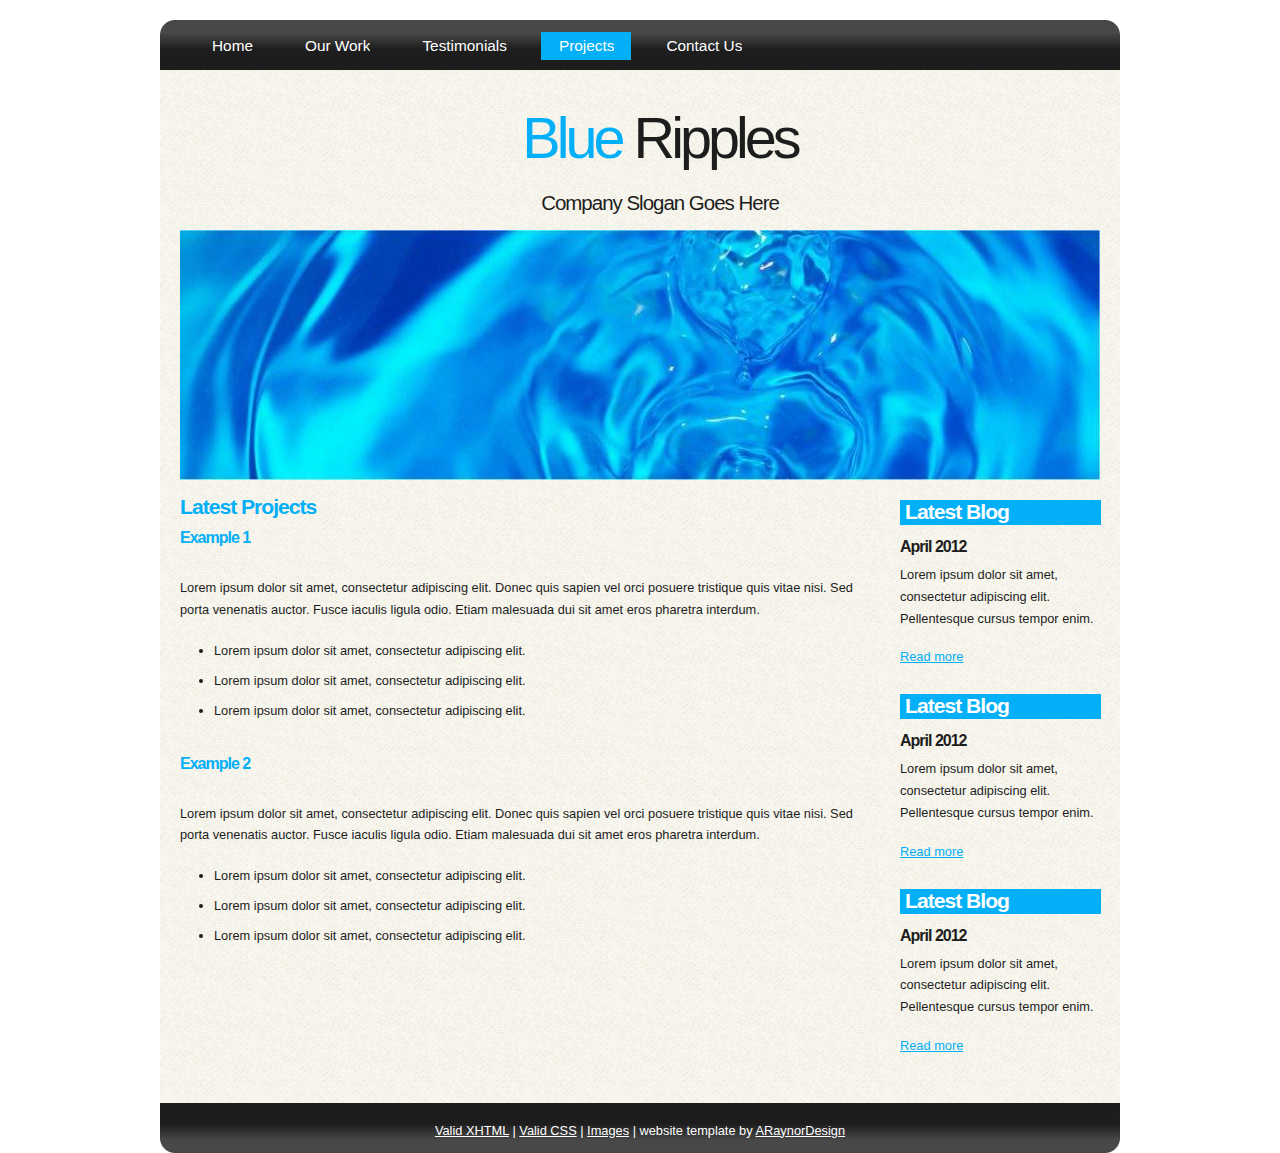
<file: projects.html>
<!DOCTYPE html PUBLIC "-//W3C//DTD XHTML 1.1//EN" "http://www.w3.org/TR/xhtml11/DTD/xhtml11.dtd">
<html xmlns="http://www.w3.org/1999/xhtml" xml:lang="en">

<head>
  <title>ARaynorDesign Template</title>
  <meta name="description" content="free website template" />
  <meta name="keywords" content="enter your keywords here" />
  <meta http-equiv="content-type" content="text/html; charset=utf-8" />
  <link rel="stylesheet" type="text/css" href="css/style.css" />
  <script type="text/javascript" src="js/jquery.min.js"></script>
  <script type="text/javascript" src="js/jquery.easing.min.js"></script>
  <script type="text/javascript" src="js/jquery.lavalamp.min.js"></script>
  <script type="text/javascript">
    $(function() {
      $("#lava_menu").lavaLamp({
        fx: "backout",
        speed: 700
      });
    });
  </script>
    <script type="text/javascript" src="js/jquery.nivo.slider.pack.js"></script>
    <script type="text/javascript">
    $(window).load(function() {
        $('#slider').nivoSlider();
    });
    </script>
</head>

<body>
  <div id="main">
    <div id="site_content">  
	  <div id="menubar">
        <ul class="lavaLampWithImage" id="lava_menu">
          <li><a href="index.html">Home</a></li>
          <li><a href="ourwork.html">Our Work</a></li>
          <li><a href="testimonials.html">Testimonials</a></li>
          <li class="current"><a href="projects.html">Projects</a></li>
          <li><a href="contact.html">Contact Us</a></li>
        </ul>
	  </div><!--close menubar-->
      <div id="header">  
        <h1>Blue <span>Ripples</span></h1>	
	    <h2>Company Slogan Goes Here</h2>
      </div><!--close header-->	
	  <div id="banner_image">
	    <div id="slider-wrapper">        
          <div id="slider" class="nivoSlider">
            <img src="images/slide1.jpg" alt="" />
            <img src="images/slide2.jpg" alt="" />
            <img src="images/slide3.jpg" alt="" />
		  </div><!--close slider-->
		</div><!--close slider-wrapper-->
	  </div><!--close banner_image-->		
      <div id="content">
        <div class="content_item">
          <h2>Latest Projects</h2>
		  <h3>Example 1</h3>
          <br/>
		  <p>Lorem ipsum dolor sit amet, consectetur adipiscing elit. Donec quis sapien vel orci posuere tristique quis vitae nisi. Sed porta venenatis auctor. Fusce iaculis ligula odio. Etiam malesuada dui sit amet eros pharetra interdum.</p>
            <ul>
              <li>Lorem ipsum dolor sit amet, consectetur adipiscing elit.</li>
              <li>Lorem ipsum dolor sit amet, consectetur adipiscing elit.</li>
              <li>Lorem ipsum dolor sit amet, consectetur adipiscing elit.</li>
            </ul>
		    <br style="clear:both" />
          
		    <h3>Example 2</h3>
            <br/>
		  	<p>Lorem ipsum dolor sit amet, consectetur adipiscing elit. Donec quis sapien vel orci posuere tristique quis vitae nisi. Sed porta venenatis auctor. Fusce iaculis ligula odio. Etiam malesuada dui sit amet eros pharetra interdum.</p>
            <ul>
              <li>Lorem ipsum dolor sit amet, consectetur adipiscing elit.</li>
              <li>Lorem ipsum dolor sit amet, consectetur adipiscing elit.</li>
              <li>Lorem ipsum dolor sit amet, consectetur adipiscing elit.</li>
            </ul>
	      <br style="clear:both" />
	      <p>&nbsp;</p>
		</div><!--close content_item-->
	    
		  <div class="sidebar_container">   		  
		    <div class="sidebar">
              <div class="sidebar_item">
                <h2>Latest Blog</h2>
			    <h4>April 2012</h4>
                <p>Lorem ipsum dolor sit amet, consectetur adipiscing elit. Pellentesque cursus tempor enim.</p>
		          <a href="#">Read more</a>
              </div><!--close sidebar_item--> 
            </div><!--close sidebar-->     		
		    <div class="sidebar">
              <div class="sidebar_item">
                <h2>Latest Blog</h2>
		  	    <h4>April 2012</h4>
                <p>Lorem ipsum dolor sit amet, consectetur adipiscing elit. Pellentesque cursus tempor enim.</p>
		          <a href="#">Read more</a>
              </div><!--close sidebar_item--> 
            </div><!--close sidebar-->  
		    <div class="sidebar">
              <div class="sidebar_item">
                <h2>Latest Blog</h2>
			    <h4>April 2012</h4>
                <p>Lorem ipsum dolor sit amet, consectetur adipiscing elit. Pellentesque cursus tempor enim.</p>
		          <a href="#">Read more</a>
              </div><!--close sidebar_item--> 
            </div><!--close sidebar-->  
           </div><!--close sidebar_container-->	
           <br style="clear:both;" />
        </div><!--close content-->	
      </div><!--close site_content-->	
    <div id="footer">  
      <a href="http://validator.w3.org/check?uri=referer">Valid XHTML</a> | <a href="http://jigsaw.w3.org/css-validator/check/referer">Valid CSS</a> | <a href="http://fotogrph.com/">Images</a> | website template by <a href="http://www.araynordesign.co.uk">ARaynorDesign</a>
    </div><!--close footer-->	
  </div><!--close main-->	
</body>
</html>
</file>
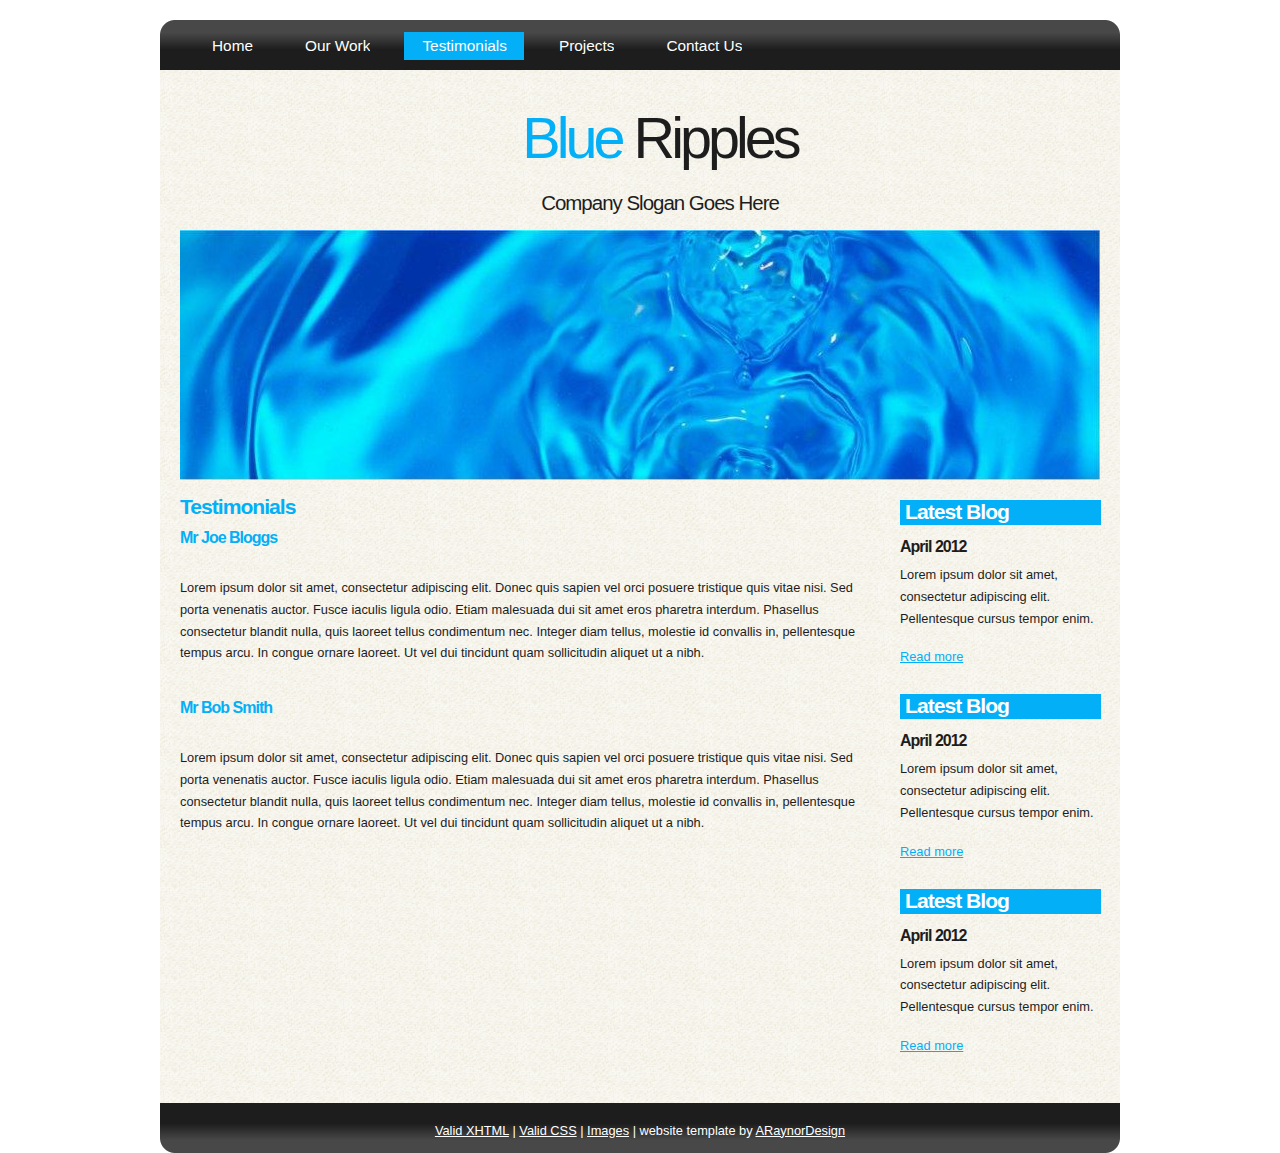
<file: testimonials.html>
<!DOCTYPE html PUBLIC "-//W3C//DTD XHTML 1.1//EN" "http://www.w3.org/TR/xhtml11/DTD/xhtml11.dtd">
<html xmlns="http://www.w3.org/1999/xhtml" xml:lang="en">

<head>
  <title>ARaynorDesign Template</title>
  <meta name="description" content="free website template" />
  <meta name="keywords" content="enter your keywords here" />
  <meta http-equiv="content-type" content="text/html; charset=utf-8" />
  <link rel="stylesheet" type="text/css" href="css/style.css" />
  <script type="text/javascript" src="js/jquery.min.js"></script>
  <script type="text/javascript" src="js/jquery.easing.min.js"></script>
  <script type="text/javascript" src="js/jquery.lavalamp.min.js"></script>
  <script type="text/javascript">
    $(function() {
      $("#lava_menu").lavaLamp({
        fx: "backout",
        speed: 700
      });
    });
  </script>
    <script type="text/javascript" src="js/jquery.nivo.slider.pack.js"></script>
    <script type="text/javascript">
    $(window).load(function() {
        $('#slider').nivoSlider();
    });
    </script>
</head>

<body>  
  <div id="main">
    <div id="site_content">  
	  <div id="menubar">
        <ul class="lavaLampWithImage" id="lava_menu">
          <li><a href="index.html">Home</a></li>
          <li><a href="ourwork.html">Our Work</a></li>
          <li class="current"><a href="testimonials.html">Testimonials</a></li>
          <li><a href="projects.html">Projects</a></li>
          <li><a href="contact.html">Contact Us</a></li>
        </ul>
	  </div><!--close menubar-->
      <div id="header">  
        <h1>Blue <span>Ripples</span></h1>	
	    <h2>Company Slogan Goes Here</h2>
      </div><!--close header-->	
	  <div id="banner_image">
	    <div id="slider-wrapper">        
          <div id="slider" class="nivoSlider">
            <img src="images/slide1.jpg" alt="" />
            <img src="images/slide2.jpg" alt="" />
            <img src="images/slide3.jpg" alt="" />
		  </div><!--close slider-->
		</div><!--close slider-wrapper-->
	  </div><!--close banner_image-->	
      <div id="content">
        <div class="content_item">
            <h2>Testimonials</h2>
		    <h3>Mr Joe Bloggs</h3>
            <br/>
	        <p>Lorem ipsum dolor sit amet, consectetur adipiscing elit. Donec quis sapien vel orci posuere tristique quis vitae nisi. Sed porta venenatis auctor. Fusce iaculis ligula odio. Etiam malesuada dui sit amet eros pharetra interdum. Phasellus consectetur blandit nulla, quis laoreet tellus condimentum nec. Integer diam tellus, molestie id convallis in, pellentesque tempus arcu. In congue ornare laoreet. Ut vel dui tincidunt quam sollicitudin aliquet ut a nibh.</p>
	        <br style="clear:both" />
            
			<h3>Mr Bob Smith</h3>
            <br/>
	        <p>Lorem ipsum dolor sit amet, consectetur adipiscing elit. Donec quis sapien vel orci posuere tristique quis vitae nisi. Sed porta venenatis auctor. Fusce iaculis ligula odio. Etiam malesuada dui sit amet eros pharetra interdum. Phasellus consectetur blandit nulla, quis laoreet tellus condimentum nec. Integer diam tellus, molestie id convallis in, pellentesque tempus arcu. In congue ornare laoreet. Ut vel dui tincidunt quam sollicitudin aliquet ut a nibh.</p>
	        <br style="clear:both" />
            <p>&nbsp;</p>
        </div><!--close content_item-->
	    
		  <div class="sidebar_container"> 		  
		    <div class="sidebar">
              <div class="sidebar_item">
                <h2>Latest Blog</h2>
			    <h4>April 2012</h4>
                <p>Lorem ipsum dolor sit amet, consectetur adipiscing elit. Pellentesque cursus tempor enim.</p>
		          <a href="#">Read more</a>
              </div><!--close sidebar_item--> 
            </div><!--close sidebar-->     		
		    <div class="sidebar">
              <div class="sidebar_item">
                <h2>Latest Blog</h2>
		  	    <h4>April 2012</h4>
                <p>Lorem ipsum dolor sit amet, consectetur adipiscing elit. Pellentesque cursus tempor enim.</p>
		          <a href="#">Read more</a>
              </div><!--close sidebar_item--> 
            </div><!--close sidebar-->  
		    <div class="sidebar">
              <div class="sidebar_item">
                <h2>Latest Blog</h2>
			    <h4>April 2012</h4>
                <p>Lorem ipsum dolor sit amet, consectetur adipiscing elit. Pellentesque cursus tempor enim.</p>
		          <a href="#">Read more</a>
              </div><!--close sidebar_item--> 
            </div><!--close sidebar-->  
           </div><!--close sidebar_container-->	
           <br style="clear:both;" />
        </div><!--close content-->	
      </div><!--close site_content-->	
    <div id="footer">  
      <a href="http://validator.w3.org/check?uri=referer">Valid XHTML</a> | <a href="http://jigsaw.w3.org/css-validator/check/referer">Valid CSS</a> | <a href="http://fotogrph.com/">Images</a> | website template by <a href="http://www.araynordesign.co.uk">ARaynorDesign</a>
    </div><!--close footer-->	
  </div><!--close main-->	
</body>
</html>
</file>
<file: css/style.css>
html
{ height: 100%;}

*
{ margin: 0;
  padding: 0;}

body
{ font: normal .80em arial, sans-serif;
  background: #FFF;
  color: #1D1D1D;}

p
{ padding: 0 0 20px 0;
  line-height: 1.7em;}
  
img
{ border: 0;}

h1, h2, h3, h4, h5, h6 
{ font: bold 175% arial, sans-serif;
  color: #03AFF7;
  letter-spacing: -1px;
  margin: 0 0 10px 0;
  padding: 15px 0 0 0;}

h2
{ font: bold 165% arial, sans-serif;}

h3
{ font: bold 125% arial, sans-serif;
  padding: 0 0 5px 0;
  color: #03AFF7;}

h4, h5, h6
{ margin: 0;
  padding: 0 0 5px 0;
  font: bold 110% arial, sans-serif;
  color: #1D1D1D;
  line-height: 1.5em;}

h5, h6
{ font: italic 95% arial, sans-serif;
  color: #1D1D1D;
  padding-bottom: 15px;}

h6
{ color: #362C20;}

a, a:hover
{ background: transparent;
  outline: none;
  text-decoration: underline;
  color: #5D5D5D;}

a:hover
{ text-decoration: underline;
  color: #1D1D1D;}

ul
{ margin: 2px 0 22px 17px;}

ul li
{ margin: 2px 0 15px 17px;}

ol
{ margin: 8px 0 22px 20px;}

ol li
{ margin: 0 0 11px 0;}

#main, #header, #banner, #menubar, #site_content, #footer, #contact, #footer_content
{ margin-left: auto; 
  margin-right: auto;}

#header
{ width: 1000px;
  height: 140px;
  padding-top: 20px;
  background: transparent;
  text-align: center;}

#banner_image {
    margin: 0 auto;
	width: 920px;
}
#slider-wrapper {
    height: 250px;
	background: transparent;
	width: 920px;
}
#slider {
    background: url("../images/loading.gif") no-repeat scroll 50% 50% transparent;
    height: 250px;
    position: relative;
    width: 920px;
}
#slider img {
    display: none;
    left: 0;
    position: absolute;
    top: 0;
}
#slider a {
    border: 0 none;
    display: block;
}
.nivoSlider {
    position: relative;
}
.nivoSlider img {
    left: 0;
    position: absolute;
    top: 0;
}
.nivoSlider a.nivo-imageLink {
    border: 0 none;
    display: none;
    height: 100%;
    left: 0;
    margin: 0;
    padding: 0;
    position: absolute;
    top: 0;
    width: 100%;
    z-index: 6;
}
.nivo-slice {
    display: block;
    height: 100%;
    position: absolute;
    z-index: 5;
}
.nivo-box {
    display: block;
    position: absolute;
    z-index: 5;
}
.nivo-caption {
    background: none repeat scroll 0 0 #000000;
    bottom: 0;
    color: #FFFFFF;
    font-family: arial;
    left: 0;
    position: absolute;
    text-transform: uppercase;
    width: 100%;
    z-index: 8;
}
.nivo-caption p {
    margin: 0;
    padding: 5px;
}
.nivo-caption a {
    color: red;
    display: inline !important;
    text-decoration: none;
}
.nivo-caption a:hover {
    color: blue;
    text-decoration: underline;
}
.nivo-html-caption {
    display: none;
}
.nivo-directionNav a {
    background: url("../images/arrows.png") no-repeat scroll 0 0 transparent;
    cursor: pointer;
    display: block;
    height: 30px;
    position: absolute;
    text-indent: -9999px;
    top: 45%;
    width: 30px;
    z-index: 9;
}
a.nivo-prevNav {
    left: 15px;
}
a.nivo-nextNav {
    background-position: -30px 50%;
    right: 15px;
}
.nivo-controlNav {
    bottom: -30px;
    left: 50%;
    margin-left: -40px;
    position: absolute;
}
.nivo-controlNav a {
    cursor: pointer;
    float: left;
    height: 22px;
    margin-top: 250px;
    position: relative;
    text-indent: -9999px;
    width: 22px;
    z-index: 9;
}
.nivo-controlNav a.active {
    background-position: 0 -22px;
}
  
#header H1
{ width: 1000px;
  font: normal 450% arial, sans-serif;
  color: #03AFF7;
  letter-spacing: -4px;
  background: transparent;}

span
{ color: #1D1D1D;}

#header H2
{ width: 1000px;
  font: normal 160% arial, sans-serif;
  color: #1D1D1D;
  letter-spacing: -1px;
  margin-top: -5px;
  background: transparent;}

#menubar
{ width: 960px;
  height: 50px;
  color: #000;
  background: transparent url(../images/menubar.png) no-repeat;} 
  
#contact{
  width: 230px;
  float: left;
  height: 40px;
  background: transparent;
  padding: 10px 0 10px 20px;
}

#site_content
{ width: 960px;
  overflow: hidden;
  margin-top: 20px;
  background: transparent url(../images/pattern.png) repeat;}  

.sidebar_container
{ float: left;
  width: 260px;
  margin: 20px 0 20px 0;}

.sidebar
{ float: right;
  width: 240px;
  padding-left: 10px;
  margin-bottom: 10px;}

.sidebar_item
{ font: normal 100% arial, sans-serif;
  padding: 0 15px 0 0;
  margin-bottom: 20px;
  width: 201px;}

.sidebar h2
{ height: 20px;
  padding: 0 0 5px 5px;
  color: #FFF;
  background: #03AFF7;}  
  
.sidebar h4
{ font-size: 125%;
  color: #1D1D1D;}

.sidebar p
{ color: #1D1D1D;}

.sidebar a
{ color: #03AFF7;}

.sidebar a:hover
{ text-decoration: none;}

.sidebar ul li, .sidebar ul li.selected
{ list-style: none; 
  margin: 15px 0;
  padding: 0;}

.sidebar li.selected, .sidebar li:hover
{ color: #5D5D5D;
  text-decoration: none;} 

#content
{ text-align: left;
  width: 960px;
  padding: 0;
  margin: 0 0 0 20px;
  float: left;}

.content_item
{ width: 680px;
  margin: 0 20px 20px 0;
  float: left;}

.content_image
{ width: 250px;
  padding: 0px 20px 20px 0px;
  float: left;}
  
#footer
{ width: 960px;
  font: normal 100% arial, sans-serif;
  height: 30px;
  margin-bottom: 40px;
  padding: 20px 0 0px 0;
  text-align: center; 
  background: transparent url(../images/footer.png) no-repeat;
  color: #FFF;}

#footer a, #footer a:hover
{ color: #FFF;
  text-decoration: underline;}

#footer a:hover
{ text-decoration: none;}
  
/* from here: http://www.gmarwaha.com/blog/2007/08/23/lavalamp-for-jquery-lovers */
.lavaLampWithImage {
  position: relative;
  height: 30px;
  padding: 10px 0px 5px 0;
  overflow: hidden;
  margin: 0 0px 0 0;
  width: 1000px;
}

.lavaLampWithImage li {
  float: left;
  list-style: none;
}

.lavaLampWithImage li.back {
  background: #03AFF7;
  height: 28px;
  z-index: 8;
  position: absolute;
}

.lavaLampWithImage li a {
  font: normal 120% arial, sans-serif;
  text-decoration: none;
  color: #FFF;
  z-index: 10;
  display: block;
  height: 60px;
  padding: 5px 0px 0px 35px;
  position: relative;
  overflow: hidden;
}

.lavaLampWithImage li a:hover, .lavaLampWithImage li a:active, .lavaLampWithImage li a:visited {
  border: none;
}
</file>
<file: mystyle.css>
.s1 {
    color: purple;
    font-size: 30px;
    font-weight: bold;
    text-align: center;
}


.s2 {
    color: red;
    font-size: 30px;
    font-weight: bold;
    text-align: center;
}

.s3 {
    color: blue;
    font-size: 30px;
    font-weight: bold;
    text-align: left;
}


.s4 {
    color: brown;
    font-size: 30px;
    font-weight: bold;
    text-align: left;
}
.hover {
    color: blue;
    background-color: yellow;
}

.active {
    color: yellow;
    background-color: blue;
    font-style: italic;
}

.released {
    color: green;
    background-color: yellow;
}
img {
    max-width: 100%;
    height: auto;
    margin: 10px;
    border: 2px solid #ccc;
}
/* 按鈕樣式 */
.button {
    display: block;
    text-align: center;
    margin: 20px;
    padding: 10px;
    color: blue;
    font-size: 16px;
    text-decoration: none;
    border-radius: 5px;
}
.button:hover {
    background-color: #45a049;
}
</file>
